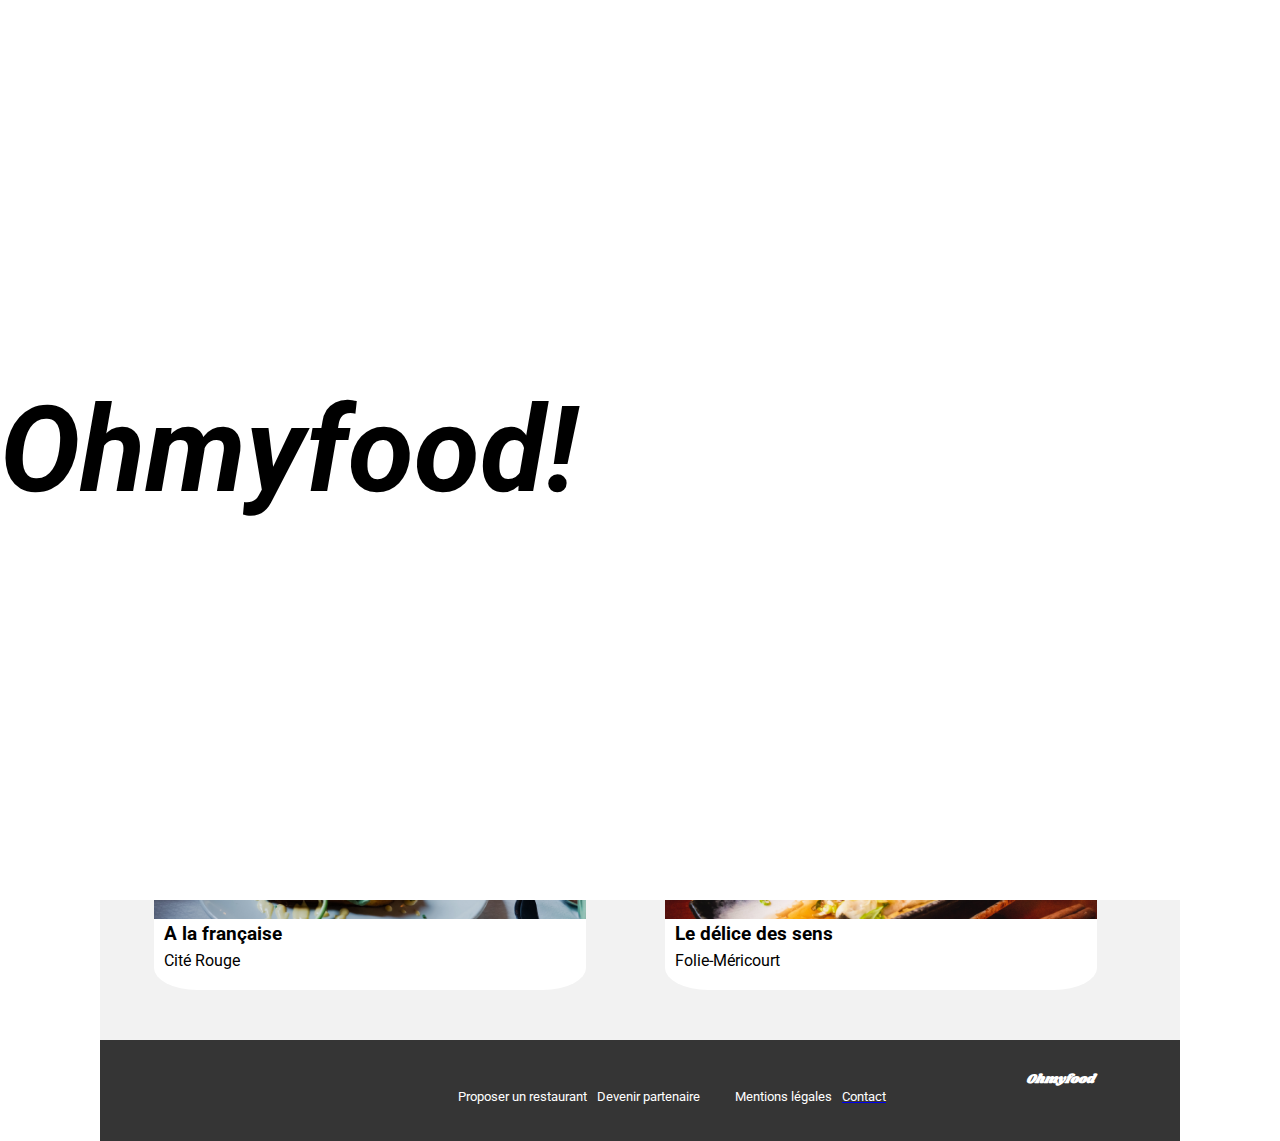
<file: index.html>
<!DOCTYPE html>
<html lang="fr">

<head>
    <meta charset="UTF-8">
    <meta name="viewport" content="width=device-width, initial-scale=1.0">
    <link rel="stylesheet" href="./assets/style.css">
    <link rel="stylesheet" href="https://cdnjs.cloudflare.com/ajax/libs/font-awesome/6.2.1/css/all.min.css"
        integrity="sha512-MV7K8+y+gLIBoVD59lQIYicR65iaqukzvf/nwasF0nqhPay5w/9lJmVM2hMDcnK1OnMGCdVK+iQrJ7lzPJQd1w=="
        crossorigin="anonymous" referrerpolicy="no-referrer" >
    <link href="https://fonts.googleapis.com/css2?family=Roboto:wght@400;500;700&family=Shrikhand&display=swap"
        rel="stylesheet">
    <title>Projet OhMyFood</title>
</head>

<body>
    <header>
        <div class="entete">
            <h1>Ohmyfood</h1>
            <div class="rechercheEntete">
                <form method="get" action="x">
                    <i class="fas fa-map-marker" aria-hidden="true"></i>
                    <input type="search" name="recherche" placeholder="Paris, Belleville">
                </form>
            </div>
        </div>
    </header>
    <main>
        <section class="texteBouton">
            <h1>Réservez le menu qui vous convient</h1>
            <p>Découvrez des restaurants d'exception, selectionnés par nos soins.</p>
            <button class="btnEntete">Explorer nos restaurants</button>
        </section>
        <nav>
            <div class="fonctionnement">
                <h2>Fonctionnement</h2>
                <div class="etapeFonctionnement">
                    <article class="etapeNumero">
                        <p class="numeroStyle">1</p>
                        <i class="fas fa-mobile-alt" aria-hidden="true"></i>
                        <span>Choisissez un restaurant</span>
                    </article>
                    <article class="etapeNumero">
                        <p class="numeroStyle">2</p>
                        <i class="fas fa-bars" aria-hidden="true"></i>
                        <span>Composez votre menu</span>
                    </article>
                    <article class="etapeNumero">
                        <p class="numeroStyle">3</p>
                        <i class="fas fa-store" aria-hidden="true"></i>
                        <span>Dégustez au restaurant</span>
                    </article>
                </div>
            </div>
        </nav>

        <section class="backgroundResto">
            <h2>Restaurants</h2>
            <div class="restoConteneur">
                <article class="flexRestoConteneur etiquetteNouveau">
                    <a href="Restaurants/laPaletteDuGout.html">
                        <img src="assets/Images-et-textes-Ohmyfood/images/restaurants/jay-wennington-N_Y88TWmGwA-unsplash.jpg"
                            alt="laPalette">
                        <h3>La palette du goût</h3>
                    </a>
                    <div class="coeurEloigne">
                        <p>Ménilmontant</p>
                        <div class="coeur">
                            <i class="far fa-heart coeurVide"></i>
                            <i class="fas fa-heart coeurPlein"></i>
                        </div>
                    </div>
                </article>
                <article class="flexRestoConteneur etiquetteNouveau">
                    <a href="Restaurants/laNoteEnchantee.html">
                        <img src="assets/Images-et-textes-Ohmyfood/images/restaurants/stil-u2Lp8tXIcjw-unsplash.jpg"
                            alt="stilResto">
                        <h3>La note enchantée</h3>
                    </a>
                    <div class="coeurEloigne">
                        <p>Charonne</p>
                        <div class="coeur">
                            <i class="far fa-heart coeurVide"></i>
                            <i class="fas fa-heart coeurPlein"></i>
                        </div>
                    </div>
                </article>
                <article class="flexRestoConteneur">
                    <a href="Restaurants/aLaFrancaise.html">
                        <img src="assets/Images-et-textes-Ohmyfood/images/restaurants/toa-heftiba-DQKerTsQwi0-unsplash.jpg"
                            alt="toaResto">
                        <h3>A la française</h3>
                    </a>
                    <div class="coeurEloigne">
                        <p>Cité Rouge</p>
                        <div class="coeur">
                            <i class="far fa-heart coeurVide"></i>
                            <i class="fas fa-heart coeurPlein"></i>
                        </div>
                    </div>
                </article>
                <article class="flexRestoConteneur">
                    <a href="Restaurants/leDeliceDesSens.html">
                        <img src="assets/Images-et-textes-Ohmyfood/images/restaurants/louis-hansel-shotsoflouis-qNBGVyOCY8Q-unsplash.jpg"
                            alt="louisResto">
                        <h3>Le délice des sens</h3>
                    </a>
                    <div class="coeurEloigne">
                        <p>Folie-Méricourt</p>
                        <div class="coeur">
                            <i class="far fa-heart coeurVide"></i>
                            <i class="fas fa-heart coeurPlein"></i>
                        </div>
                    </div>
                </article>
            </div>
        </section>
    </main>
    <footer>
        <div class="footerAccueil">
            <h3><i>Ohmyfood</i></h3>
            <div class="flexFooterAccueil">
                <article class="flexIconeTexte">
                    <i class="fas fa-utensils" aria-hidden="true"></i>
                    <span>Proposer un restaurant</span>
                </article>
                <article class="flexIconeTexte">
                    <i class="fas fa-handshake" aria-hidden="true"></i>
                    <span>Devenir partenaire</span>
                </article>
                <article class="flexIconeTexte espaceFlexIcone">
                    <span>Mentions légales</span>
                </article>
                <article class="flexIconeTexte">
                    <a href="mailto:contact@ohmyfood.com">
                        <span>Contact</span>
                    </a>
                </article>
            </div>
        </div>
    </footer>
    <div id="loader-position">
        <div class="loader">
            <p class="tourneAnime">O</p>
            <p>hmyf</p>
            <p class="tourneAnime">o</p>
            <p class="tourneAnime">o</p>
            <p>d!</p>
        </div>
    </div>


</body>

</html>
</file>
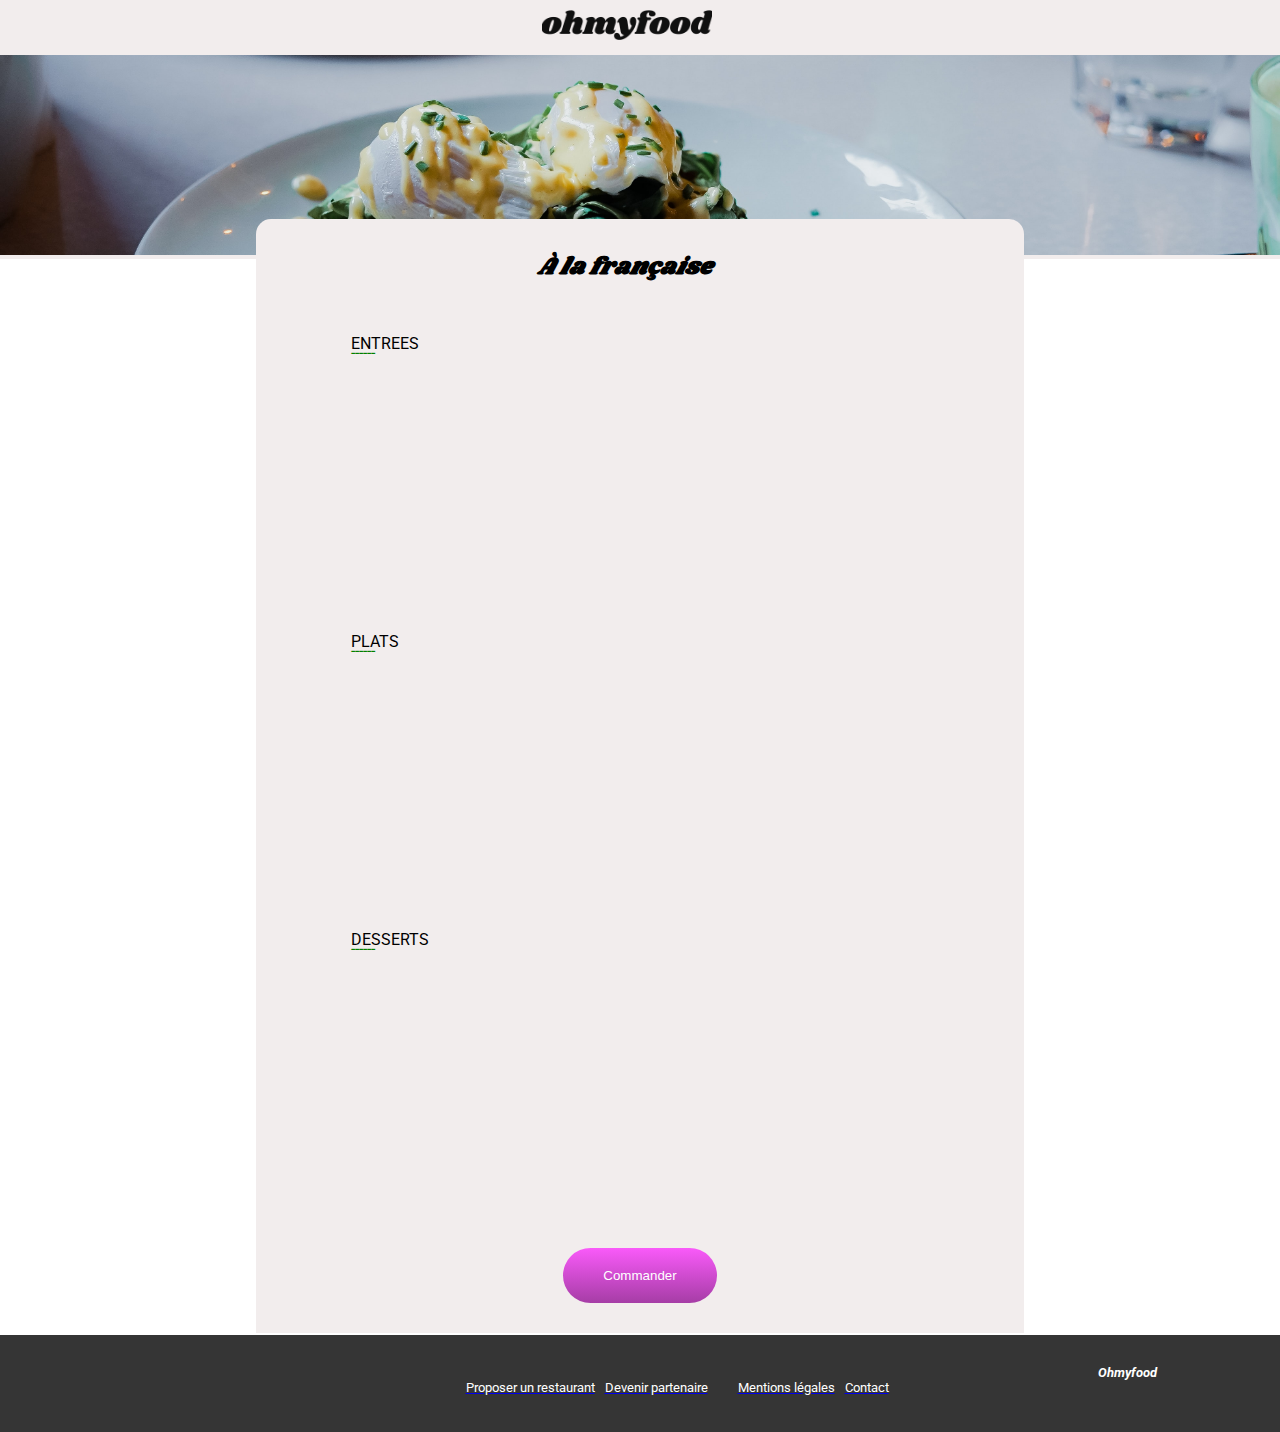
<file: Restaurants/aLaFrancaise.html>
<!DOCTYPE html>
<html lang="fr">

<head>
    <meta charset="UTF-8">
    <meta name="viewport" content="width=device-width, initial-scale=1.0">
    <link rel="stylesheet" href="../assets/stylePage.css">
    <link rel="stylesheet" href="https://cdnjs.cloudflare.com/ajax/libs/font-awesome/6.2.1/css/all.min.css"
        integrity="sha512-MV7K8+y+gLIBoVD59lQIYicR65iaqukzvf/nwasF0nqhPay5w/9lJmVM2hMDcnK1OnMGCdVK+iQrJ7lzPJQd1w=="
        crossorigin="anonymous" referrerpolicy="no-referrer" />
    <link href="https://fonts.googleapis.com/css2?family=Roboto:wght@400;500;700&family=Shrikhand&display=swap"
        rel="stylesheet">
    <title>Page Restaurant 3</title>
</head>

<body>
    <header>
        <div class="logoFleche">
            <a href="../index.html">
                <i class="fas fa-arrow-left fleche" aria-hidden="true"></i></a>
            <img src="../assets/Images-et-textes-Ohmyfood/images/logo/ohmyfood.png" alt="logo">
        </div>
    </header>
    <main>
        <div class="photoRestoPage">
            <img src="../assets/Images-et-textes-Ohmyfood/images/restaurants/toa-heftiba-DQKerTsQwi0-unsplash.jpg"
                alt="toaResto">
        </div>
        <section class="carteMenu declenche">
            <div class="restoCoeur">
                <h1>À la française</h1>
                <div class="coeur">
                    <i class="far fa-heart coeurVide"></i>
                    <i class="fas fa-heart coeurPlein"></i>
                </div>
            </div>
            <article class="entreesPlatsDesserts">
                <div class="ecartPlat">
                    <p>ENTREES</p>
                    <p class="surligne">------</p>
                </div>
                <ul>
                    <li class="platCompo un">
                        <div class="platCoche">
                            <h3 class="ellipse reduct">Tartare de poulpe acidulé</h3>
                            <div class="coche">
                                <i class="fas fa-check"></i>
                            </div>
                        </div>
                        <div class="compoPrix">
                            <p class="ellipse reduct">Aux zestes d'orange</p>
                            <p class="ecartPrix">25€</p>
                        </div>
                    </li>
                    <li class="platCompo deux">
                        <div class="platCoche">
                            <h3 class="ellipse reduct">Velouté de légumes d'antan</h3>
                            <div class="coche">
                                <i class="fas fa-check"></i>
                            </div>
                        </div>
                        <div class="compoPrix">
                            <p class="ellipse reduct">Carotte, panais, topinamboure</p>
                            <p class="ecartPrix">35€</p>
                        </div>
                    </li>
                    <li class="platCompo trois">
                        <div class="platCoche">
                            <h3 class="ellipse reduct">Soupe à l'oignon</h3>
                            <div class="coche">
                                <i class="fas fa-check"></i>
                            </div>
                        </div>
                        <div class="compoPrix">
                            <p>Revisité</p>
                            <p class="ecartPrix">20€</p>
                        </div>
                    </li>
                </ul>
            </article>
            <article class="entreesPlatsDesserts">
                <div class="ecartPlat">
                    <p>PLATS</p>
                    <p class="surligne">------</p>
                </div>
                <ul>
                    <li class="platCompo quatre">
                        <div class="platCoche">
                            <h3 class="ellipse reduct">Coquilles Saint Jacques</h3>
                            <div class="coche">
                                <i class="fas fa-check"></i>
                            </div>
                        </div>
                        <div class="compoPrix">
                            <p class="ellipse reduct">Sur son lit de purée de panais</p>
                            <p class="ecartPrix">40€</p>
                        </div>
                    </li>
                    <li class="platCompo cinq">
                        <div class="platCoche">
                            <h3 class="ellipse reduct">Magret de canard</h3>
                            <div class="coche">
                                <i class="fas fa-check"></i>
                            </div>
                        </div>
                        <div class="compoPrix">
                            <p class="ellipse reduct">Et son parmentier de pomme de terre</p>
                            <p class="ecartPrix">35€</p>
                        </div>
                    </li>
                    <li class="platCompo six">
                        <div class="platCoche">
                            <h3 class="ellipse reduct">Pigeonneau d'Ille-et-Vilaine</h3>
                            <div class="coche">
                                <i class="fas fa-check"></i>
                            </div>
                        </div>
                        <div class="compoPrix">
                            <p class="ellipse reduct">Sur son lit de gnocchis aux légumes de saison</p>
                            <p class="ecartPrix">44€</p>
                        </div>
                    </li>
                </ul>
            </article>
            <article class="entreesPlatsDesserts">
                <div class="ecartPlat">
                    <p>DESSERTS</p>
                    <p class="surligne">------</p>
                </div>
                <ul>
                    <li class="platCompo sept">
                        <div class="platCoche">
                            <h3 class="ellipse reduct">Pétales violettes glacées</h3>
                            <div class="coche">
                                <i class="fas fa-check"></i>
                            </div>
                        </div>
                        <div class="compoPrix">
                            <p class="ellipse reduct">Et purée de noisettes</p>
                            <p class="ecartPrix">18€</p>
                        </div>
                    </li>
                    <li class="platCompo huit">
                        <div class="platCoche">
                            <h3 class="ellipse reduct">Fondant au chocolat</h3>
                            <div class="coche">
                                <i class="fas fa-check"></i>
                            </div>
                        </div>
                        <div class="compoPrix">
                            <p>Revisité</p>
                            <p class="ecartPrix">22€</p>
                        </div>
                    </li>
                    <li class="platCompo neuf">
                        <div class="platCoche">
                            <h3 class="ellipse reduct">Millefeuille croustillant</h3>
                            <div class="coche">
                                <i class="fas fa-check"></i>
                            </div>
                        </div>
                        <div class="compoPrix">
                            <p class="ellipse reduct">Myrtilles et pâtes d'amande</p>
                            <p class="ecartPrix">23€</p>
                        </div>
                    </li>
                </ul>
            </article>
            <div class="placeBouton">
                <button class="btnEntete">Commander</button>
            </div>
        </section>
    </main>
    <footer>
        <div class="footerAccueil">
            <h3><i>Ohmyfood</i></h3>
            <div class="flexFooterAccueil">
                <article class="flexIconeTexte">
                    <i class="fas fa-utensils" aria-hidden="true"></i>
                    <a href="#">
                        <span>Proposer un restaurant</span>
                    </a>
                </article>
                <article class="flexIconeTexte">
                    <i class="fas fa-handshake" aria-hidden="true"></i>
                    <a href="#">
                        <span>Devenir partenaire</span>
                    </a>
                </article>
                <article class="flexIconeTexte espaceFlexIcone">
                    <a href="#">
                        <span>Mentions légales</span>
                    </a>
                </article>
                <article class="flexIconeTexte">
                    <a href="mailto:contact@ohmyfood.com">
                        <span>Contact</span>
                    </a>
                </article>
            </div>
        </div>
    </footer>


</body>

</html>
</file>
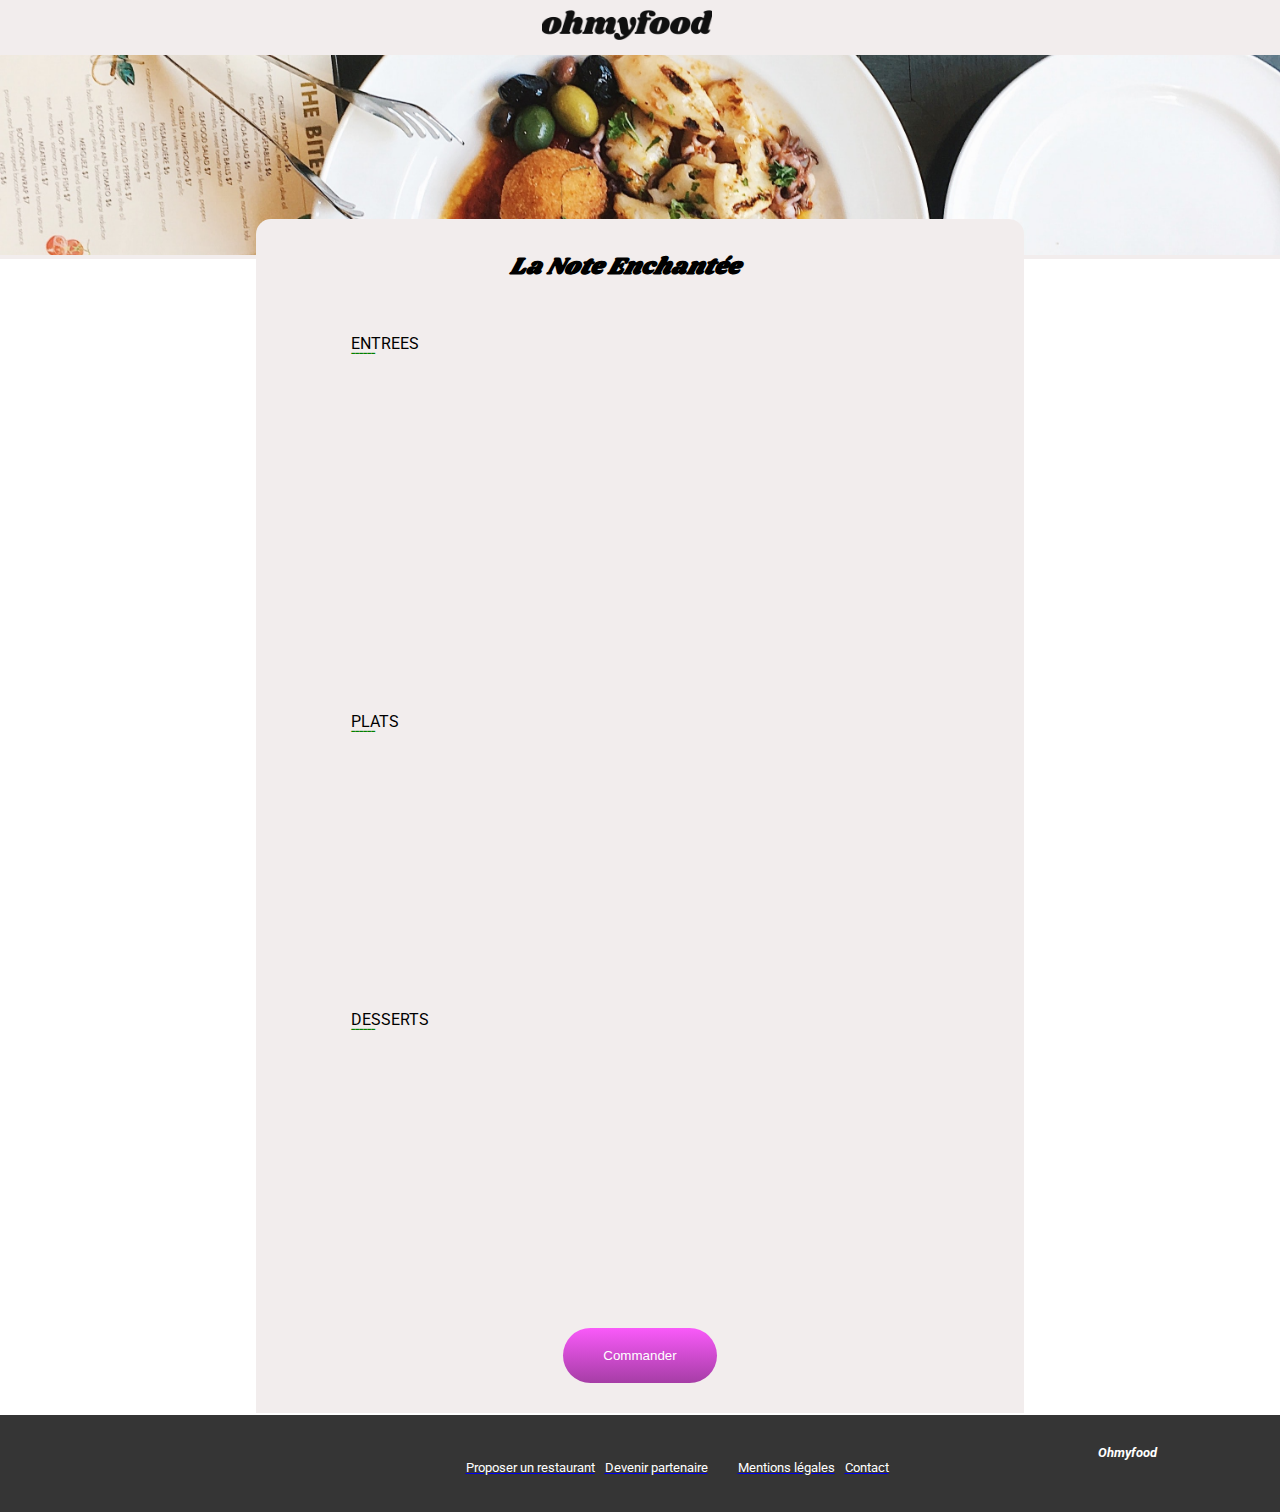
<file: Restaurants/laNoteEnchantee.html>
<!DOCTYPE html>
<html lang="fr">

<head>
    <meta charset="UTF-8">
    <meta name="viewport" content="width=device-width, initial-scale=1.0">
    <link rel="stylesheet" href="../assets/stylePage.css">
    <link rel="stylesheet" href="https://cdnjs.cloudflare.com/ajax/libs/font-awesome/6.2.1/css/all.min.css"
        integrity="sha512-MV7K8+y+gLIBoVD59lQIYicR65iaqukzvf/nwasF0nqhPay5w/9lJmVM2hMDcnK1OnMGCdVK+iQrJ7lzPJQd1w=="
        crossorigin="anonymous" referrerpolicy="no-referrer" />
    <link href="https://fonts.googleapis.com/css2?family=Roboto:wght@400;500;700&family=Shrikhand&display=swap"
        rel="stylesheet">
    <title>Page Restaurant 2</title>
</head>

<body>
    <header>
        <div class="logoFleche">
            <a href="../index.html">
                <i class="fas fa-arrow-left fleche" aria-hidden="true"></i></a>
            <img src="../assets/Images-et-textes-Ohmyfood/images/logo/ohmyfood.png" alt="logo">
        </div>
    </header>
    <main>
        <div class="photoRestoPage">
            <img src="../assets/Images-et-textes-Ohmyfood/images/restaurants/stil-u2Lp8tXIcjw-unsplash.jpg"
                alt="noteEnchante">
        </div>
        <section class="carteMenu declenche">
            <div class="restoCoeur">
                <h1>La Note Enchantée</h1>
                <div class="coeur">
                    <i class="far fa-heart coeurVide"></i>
                    <i class="fas fa-heart coeurPlein"></i>
                </div>
            </div>
            <article class="entreesPlatsDesserts">
                <div class="ecartPlat">
                    <p>ENTREES</p>
                    <p class="surligne">------</p>
                </div>
                <ul>
                    <li class="platCompo un">
                        <div class="platCoche">
                            <h3 class="ellipse reduct">Ravioles de foie gras</h3>
                            <div class="coche">
                                <i class="fas fa-check"></i>
                            </div>
                        </div>
                        <div class="compoPrix">
                            <p class="ellipse reduct">Accompagnées de leur crème à la truffe</p>
                            <p class="ecartPrix">25€</p>
                        </div>
                    </li>
                    <li class="platCompo deux">
                        <div class="platCoche">
                            <h3>Caviar osciètre</h3>
                            <div class="coche">
                                <i class="fas fa-check"></i>
                            </div>
                        </div>
                        <div class="compoPrix">
                            <p class="ellipse reduct">Sur blini à la farine de blé noire</p>
                            <p class="ecartPrix">35€</p>
                        </div>
                    </li>
                    <li class="platCompo trois">
                        <div class="platCoche">
                            <h3 class="ellipse reduct">Homard et espuma de potiron</h3>
                            <div class="coche">
                                <i class="fas fa-check"></i>
                            </div>
                        </div>
                        <div class="compoPrix">
                            <p class="ellipse reduct">Marinés aux zestes d'orange</p>
                            <p class="ecartPrix">20€</p>
                        </div>
                    </li>
                    <li class="platCompo quatre">
                        <div class="platCoche">
                            <h3 class="ellipse reduct">Foie gras de canard cuit entier</h3>
                            <div class="coche">
                                <i class="fas fa-check"></i>
                            </div>
                        </div>
                        <div class="compoPrix">
                            <p class="ellipse reduct">Confiture de figue et pain toasté</p>
                            <p class="ecartPrix">35€</p>
                        </div>
                    </li>
                </ul>
            </article>
            <article class="entreesPlatsDesserts">
                <div class="ecartPlat">
                    <p>PLATS</p>
                    <p class="surligne">------</p>
                </div>
                <ul>
                    <li class="platCompo cinq">
                        <div class="platCoche">
                            <h3 class="ellipse reduct">Noix de Saint Jacques</h3>
                            <div class="coche">
                                <i class="fas fa-check"></i>
                            </div>
                        </div>
                        <div class="compoPrix">
                            <p class="ellipse reduct">Sur lit de purée de céleri-rave</p>
                            <p class="ecartPrix">35€</p>
                        </div>
                    </li>
                    <li class="platCompo six">
                        <div class="platCoche">
                            <h3 class="ellipse reduct">Langoustine poêlée</h3>
                            <div class="coche">
                                <i class="fas fa-check"></i>
                            </div>
                        </div>
                        <div class="compoPrix">
                            <p class="ellipse reduct">Purée de patate douce</p>
                            <p class="ecartPrix">35€</p>
                        </div>
                    </li>
                    <li class="platCompo sept">
                        <div class="platCoche">
                            <h3 class="ellipse reduct">Mijoté de queue de boeuf</h3>
                            <div class="coche">
                                <i class="fas fa-check"></i>
                            </div>
                        </div>
                        <div class="compoPrix">
                            <p class="ellipse reduct">Et riz sauvage aux zestes de citron</p>
                            <p class="ecartPrix">45€</p>
                        </div>
                    </li>
                </ul>
            </article>
            <article class="entreesPlatsDesserts">
                <div class="ecartPlat">
                    <p>DESSERTS</p>
                    <p class="surligne">------</p>
                </div>
                <ul>
                    <li class="platCompo huit">
                        <div class="platCoche">
                            <h3 class="ellipse reduct">Macaron noisette et chocolat</h3>
                            <div class="coche">
                                <i class="fas fa-check"></i>
                            </div>
                        </div>
                        <div class="compoPrix">
                            <p class="ellipse reduct">Glace au caramel brun et sel de Guérandes</p>
                            <p class="ecartPrix">18€</p>
                        </div>
                    </li>
                    <li class="platCompo neuf">
                        <div class="platCoche">
                            <h3 class="ellipse reduct">Baba au rhum revisité</h3>
                            <div class="coche">
                                <i class="fas fa-check"></i>
                            </div>
                        </div>
                        <div class="compoPrix">
                            <p class="ellipse reduct">Avec son coulis de citron</p>
                            <p class="ecartPrix">22€</p>
                        </div>
                    </li>
                    <li class="platCompo dix">
                        <div class="platCoche">
                            <h3 class="ellipse reduct">Tarte au citron meringuée</h3>
                            <div class="coche">
                                <i class="fas fa-check"></i>
                            </div>
                        </div>
                        <div class="compoPrix">
                            <p>Destructurée</p>
                            <p class="ecartPrix">22€</p>
                        </div>
                    </li>
                </ul>
            </article>
            <div class="placeBouton">
                <button class="btnEntete">Commander</button>
            </div>
        </section>
    </main>
    <footer>
        <div class="footerAccueil footerPage2">
            <h3><i>Ohmyfood</i></h3>
            <div class="flexFooterAccueil">
                <article class="flexIconeTexte">
                    <i class="fas fa-utensils" aria-hidden="true"></i>
                    <a href="#">
                        <span>Proposer un restaurant</span>
                    </a>
                </article>
                <article class="flexIconeTexte">
                    <i class="fas fa-handshake" aria-hidden="true"></i>
                    <a href="#">
                        <span>Devenir partenaire</span>
                    </a>
                </article>
                <article class="flexIconeTexte espaceFlexIcone">
                    <a href="#">
                        <span>Mentions légales</span>
                    </a>
                </article>
                <article class="flexIconeTexte">
                    <a href="mailto:contact@ohmyfood.com">
                        <span>Contact</span>
                    </a>
                </article>
            </div>
        </div>
    </footer>


</body>

</html>
</file>
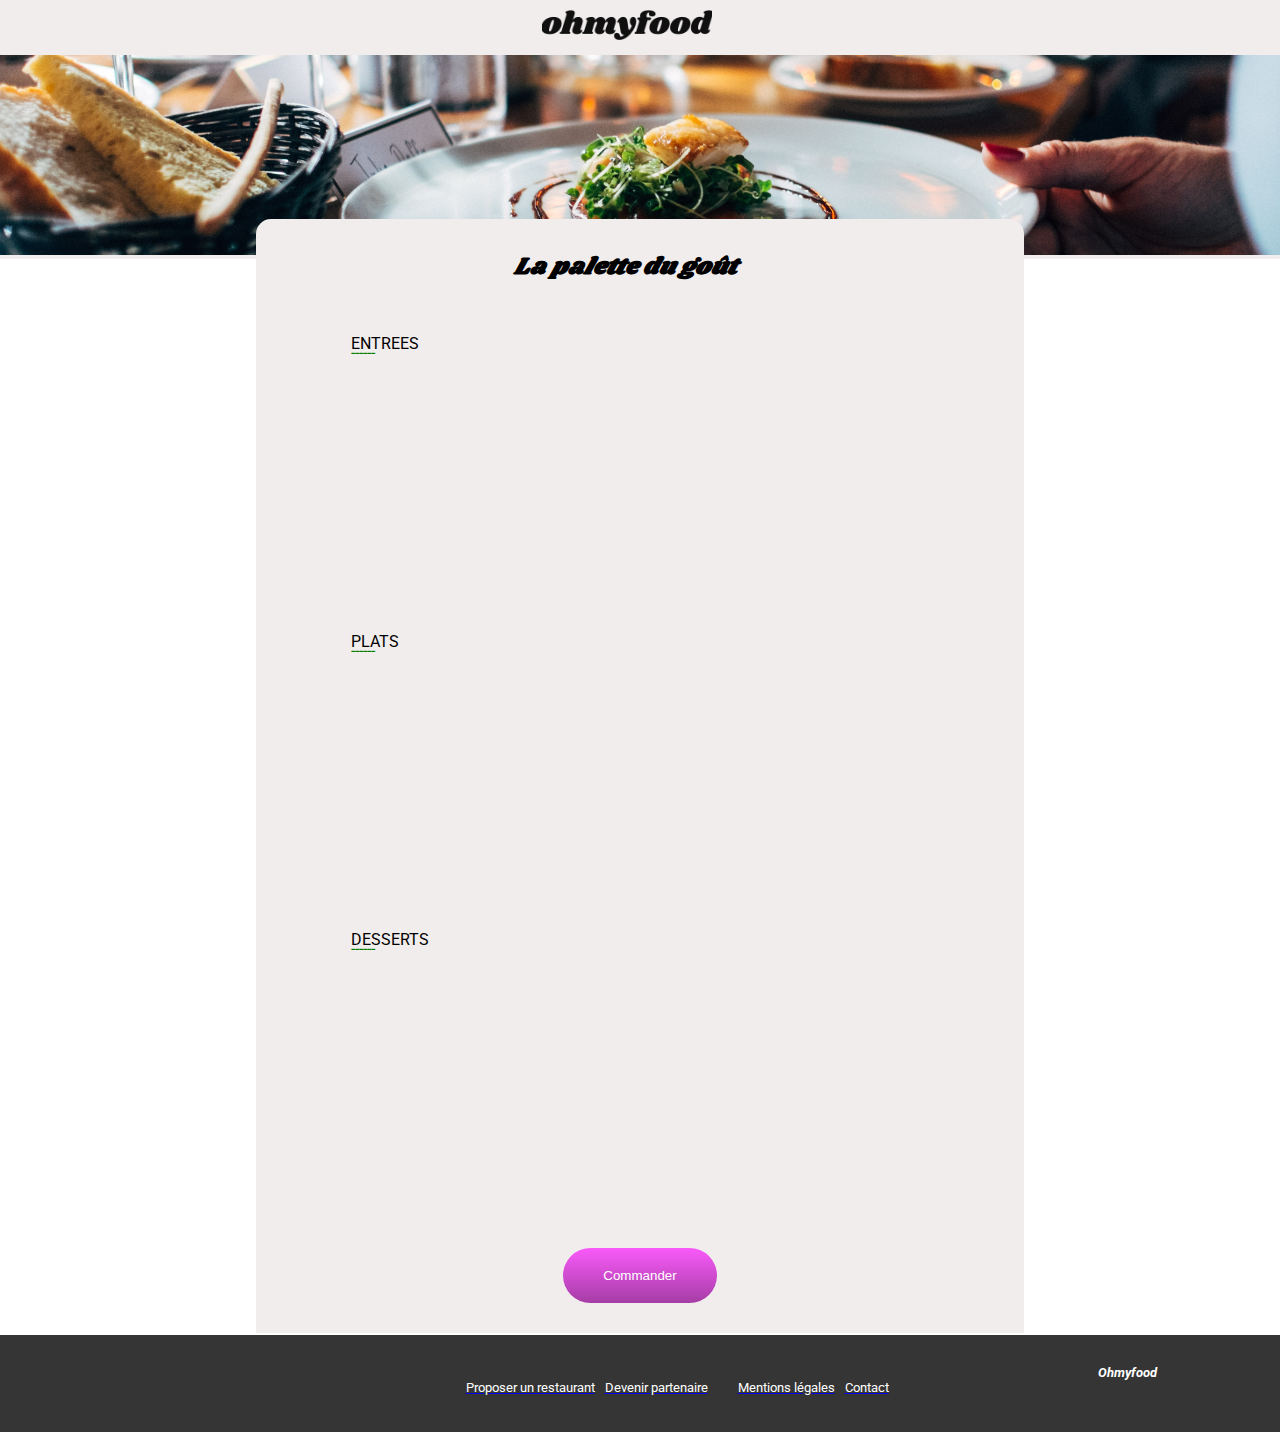
<file: Restaurants/laPaletteDuGout.html>
<!DOCTYPE html>
<html lang="fr">

<head>
    <meta charset="UTF-8">
    <meta name="viewport" content="width=device-width, initial-scale=1.0">
    <link rel="stylesheet" href="../assets/stylePage.css">
    <link rel="stylesheet" href="https://cdnjs.cloudflare.com/ajax/libs/font-awesome/6.2.1/css/all.min.css"
        integrity="sha512-MV7K8+y+gLIBoVD59lQIYicR65iaqukzvf/nwasF0nqhPay5w/9lJmVM2hMDcnK1OnMGCdVK+iQrJ7lzPJQd1w=="
        crossorigin="anonymous" referrerpolicy="no-referrer" />
    <link href="https://fonts.googleapis.com/css2?family=Roboto:wght@400;500;700&family=Shrikhand&display=swap"
        rel="stylesheet">
    <title>Page Restaurant 1</title>
</head>

<body>
    <header>
        <div class="logoFleche">
            <a href="../index.html">
                <i class="fas fa-arrow-left fleche" aria-hidden="true"></i></a>
            <img src="../assets/Images-et-textes-Ohmyfood/images/logo/ohmyfood.png" alt="logo">
        </div>
    </header>
    <main>
        <div class="photoRestoPage">
            <img src="../assets/Images-et-textes-Ohmyfood/images/restaurants/jay-wennington-N_Y88TWmGwA-unsplash.jpg"
                alt="palette">
        </div>
        <section class="carteMenu declenche">
            <div class="restoCoeur">
                <h1>La palette du goût</h1>
                <div class="coeur">
                    <i class="far fa-heart coeurVide"></i>
                    <i class="fas fa-heart coeurPlein"></i>
                </div>
            </div>
            <article class="entreesPlatsDesserts">
                <div class="ecartPlat">
                    <p>ENTREES</p>
                    <p class="surligne">------</p>
                </div>
                <ul>
                    <li class="platCompo un">
                        <div class="platCoche">
                            <h3 class="ellipse reduct">Fricassée d'escargots</h3>
                            <div class="coche">
                                <i class="fas fa-check"></i>
                            </div>
                        </div>
                        <div class="compoPrix">
                            <p class="ellipse reduct">Au piment d'Espelette</p>
                            <p class="ecartPrix">25€</p>
                        </div>
                    </li>
                    <li class="platCompo deux">
                        <div class="platCoche">
                            <h3 class="ellipse reduct">Fois gras de canard mi-cuit</h3>
                            <div class="coche">
                                <i class="fas fa-check"></i>
                            </div>
                        </div>
                        <div class="compoPrix">
                            <p class="ellipse reduct">Et ses coppeaux de truffe noire</p>
                            <p class="ecartPrix">35€</p>
                        </div>
                    </li>
                    <li class="platCompo trois">
                        <div class="platCoche">
                            <h3 class="ellipse reduct">Oeuf au plat</h3>
                            <div class="coche">
                                <i class="fas fa-check"></i>
                            </div>
                        </div>
                        <div class="compoPrix">
                            <p class="ellipse reduct">Assaisonné à la truffe sur lit de caviar</p>
                            <p class="ecartPrix">20€</p>
                        </div>
                    </li>
                </ul>
            </article>
            <article class="entreesPlatsDesserts">
                <div class="ecartPlat">
                    <p class="under">PLATS</p>
                    <p class="surligne">------</p>
                </div>
                <ul>
                    <li class="platCompo quatre">
                        <div class="platCoche">
                            <h3 class="ellipse reduct">Filet de boeuf aux herbes</h3>
                            <div class="coche">
                                <i class="fas fa-check"></i>>
                            </div>
                        </div>
                        <div class="compoPrix">
                            <p class="ellipse reduct">Acommpagné de sa ribambelle de légumes</p>
                            <p class="ecartPrix">40€</p>
                        </div>
                    </li>
                    <li class="platCompo cinq">
                        <div class="platCoche">
                            <h3 class="ellipse reduct">Parmentier de queue de boeuf</h3>
                            <div class="coche">
                                <i class="fas fa-check"></i>
                            </div>
                        </div>
                        <div class="compoPrix">
                            <p class="ellipse reduct">A la truffe noire sur sa purée de panais</p>
                            <p class="ecartPrix">35€</p>
                        </div>
                    </li>
                    <li class="platCompo six">
                        <div class="platCoche">
                            <h3 class="ellipse reduct">Filet de turbot</h3>
                            <div class="coche">
                                <i class="fas fa-check"></i>
                            </div>
                        </div>
                        <div class="compoPrix">
                            <p>Aux agrumes</p>
                            <p class="ecartPrix">44€</p>
                        </div>
                    </li>
                </ul>
            </article>
            <article class="entreesPlatsDesserts">
                <div class="ecartPlat">
                    <p>DESSERTS</p>
                    <p class="surligne">------</p>
                </div>
                <ul>
                    <li class="platCompo sept">
                        <div class="platCoche">
                            <h3>Paris-Brest</h3>
                            <div class="coche">
                                <i class="fas fa-check"></i>
                            </div>
                        </div>
                        <div class="compoPrix">
                            <p>Revisité</p>
                            <p class="ecartPrix">18€</p>
                        </div>
                    </li>
                    <li class="platCompo huit">
                        <div class="platCoche">
                            <h3 class="ellipse reduct">Macaron au chocolat d'exception</h3>
                            <div class="coche">
                                <i class="fas fa-check"></i>
                            </div>
                        </div>
                        <div class="compoPrix">
                            <p class="ellipse reduct">Et glace à la vanille de Magadascar</p>
                            <p class="ecartPrix">22€</p>
                        </div>
                    </li>
                    <li class="platCompo neuf">
                        <div class="platCoche">
                            <h3 class="ellipse reduct">Mousse au chocolat</h3>
                            <div class="coche">
                                <i class="fas fa-check"></i>
                            </div>
                        </div>
                        <div class="compoPrix">
                            <p class="ellipse reduct">Au piment d'Espelette et à la truffe noire</p>
                            <p class="ecartPrix">23€</p>
                        </div>
                    </li>
                </ul>
            </article>
            <div class="placeBouton">
                <button class="btnEntete">Commander</button>
            </div>
        </section>
    </main>
    <footer>
        <div class="footerAccueil">
            <h3><i>Ohmyfood</i></h3>
            <div class="flexFooterAccueil">
                <article class="flexIconeTexte">
                    <i class="fas fa-utensils" aria-hidden="true"></i>
                    <a href="#">
                        <span>Proposer un restaurant</span>
                    </a>
                </article>
                <article class="flexIconeTexte">
                    <i class="fas fa-handshake" aria-hidden="true"></i>
                    <a href="#">
                        <span>Devenir partenaire</span>
                    </a>
                </article>
                <article class="flexIconeTexte espaceFlexIcone">
                    <a href="#">
                        <span>Mentions légales</span>
                    </a>
                </article>
                <article class="flexIconeTexte">
                    <a href="mailto:contact@ohmyfood.com">
                        <span>Contact</span>
                    </a>
                </article>
            </div>
        </div>
    </footer>



</body>

</html>
</file>
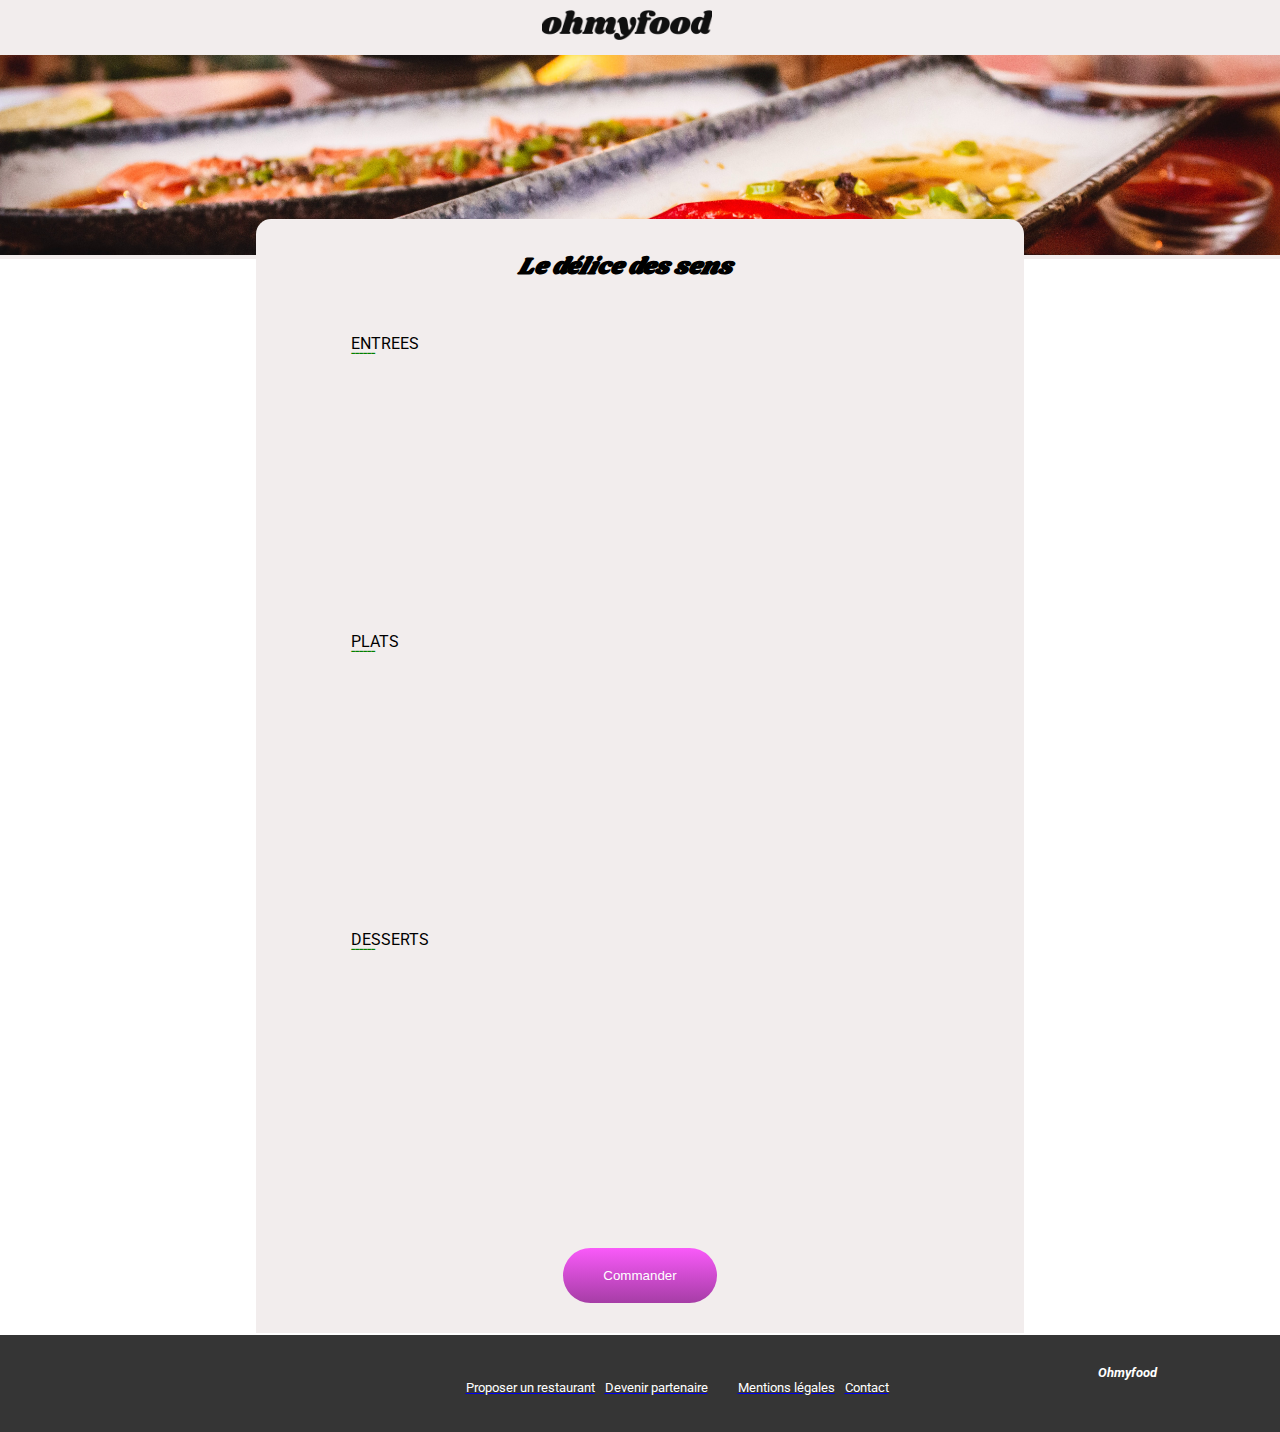
<file: Restaurants/leDeliceDesSens.html>
<!DOCTYPE html>
<html lang="fr">

<head>
    <meta charset="UTF-8">
    <meta name="viewport" content="width=device-width, initial-scale=1.0">
    <link rel="stylesheet" href="../assets/stylePage.css">
    <link rel="stylesheet" href="https://cdnjs.cloudflare.com/ajax/libs/font-awesome/6.2.1/css/all.min.css"
        integrity="sha512-MV7K8+y+gLIBoVD59lQIYicR65iaqukzvf/nwasF0nqhPay5w/9lJmVM2hMDcnK1OnMGCdVK+iQrJ7lzPJQd1w=="
        crossorigin="anonymous" referrerpolicy="no-referrer" />
    <link href="https://fonts.googleapis.com/css2?family=Roboto:wght@400;500;700&family=Shrikhand&display=swap"
        rel="stylesheet">
    <title>Page Restaurant 4</title>
</head>

<body>
    <header>
        <div class="logoFleche">
            <a href="../index.html">
                <i class="fas fa-arrow-left fleche" aria-hidden="true"></i></a>
            <img src="../assets/Images-et-textes-Ohmyfood/images/logo/ohmyfood.png" alt="logo">
        </div>
    </header>
    <main>
        <div class="photoRestoPage">
            <img src="../assets/Images-et-textes-Ohmyfood/images/restaurants/louis-hansel-shotsoflouis-qNBGVyOCY8Q-unsplash.jpg"
                alt="louisResto">
        </div>
        <section class="carteMenu declenche">
            <div class="restoCoeur">
                <h1>Le délice des sens</h1>
                <div class="coeur">
                    <i class="far fa-heart coeurVide"></i>
                    <i class="fas fa-heart coeurPlein"></i>
                </div>
            </div>
            <article class="entreesPlatsDesserts">
                <div class="ecartPlat">
                    <p>ENTREES</p>
                    <p class="surligne">------</p>
                </div>
                <ul>
                    <li class="platCompo un">
                        <div class="platCoche">
                            <h3 class="ellipse reduct">Tartare de thon</h3>
                            <div class="coche">
                                <i class="fas fa-check"></i>
                            </div>
                        </div>
                        <div class="compoPrix">
                            <p class="ellipse reduct">Assaisonné au yuzu</p>
                            <p class="ecartPrix">25€</p>
                        </div>
                    </li>
                    <li class="platCompo deux">
                        <div class="platCoche">
                            <h3 class="ellipse reduct">Bouchée de homard croustillant</h3>
                            <div class="coche">
                                <i class="fas fa-check"></i>
                            </div>
                        </div>
                        <div class="compoPrix">
                            <p class="ellipse reduct">Et sa farandole de petits légumes</p>
                            <p class="ecartPrix">35€</p>
                        </div>
                    </li>
                    <li class="platCompo trois">
                        <div class="platCoche">
                            <h3 class="ellipse reduct">Poulet rôti aux herbes de Provence</h3>
                            <div class="coche">
                                <i class="fas fa-check"></i>
                            </div>
                        </div>
                        <div class="compoPrix">
                            <p class="ellipse reduct">Et sa crème de truffe</p>
                            <p class="ecartPrix">45€</p>
                        </div>
                    </li>
                </ul>
            </article>
            <article class="entreesPlatsDesserts">
                <div class="ecartPlat">
                    <p>PLATS</p>
                    <p class="surligne">------</p>
                </div>
                <ul>
                    <li class="platCompo quatre">
                        <div class="platCoche">
                            <h3 class="ellipse reduct">Jambonnette de porc</h3>
                            <div class="coche">
                                <i class="fas fa-check"></i>
                            </div>
                        </div>
                        <div class="compoPrix">
                            <p class="ellipse reduct">A la broche</p>
                            <p class="ecartPrix">29€</p>
                        </div>
                    </li>
                    <li class="platCompo cinq">
                        <div class="platCoche">
                            <h3 class="ellipse reduct">Langouste rôtie</h3>
                            <div class="coche">
                                <i class="fas fa-check"></i>
                            </div>
                        </div>
                        <div class="compoPrix">
                            <p class="ellipse reduct">Et ses légumes de saison</p>
                            <p class="ecartPrix">35€</p>
                        </div>
                    </li>
                    <li class="platCompo six">
                        <div class="platCoche">
                            <h3 class="ellipse reduct">Côte de boeuf Angus</h3>
                            <div class="coche">
                                <i class="fas fa-check"></i>
                            </div>
                        </div>
                        <div class="compoPrix">
                            <p class="ellipse reduct">Et sa purée de panais</p>
                            <p class="ecartPrix">44€</p>
                        </div>
                    </li>
                </ul>
            </article>
            <article class="entreesPlatsDesserts">
                <div class="ecartPlat">
                    <p>DESSERTS</p>
                    <p class="surligne">------</p>
                </div>
                <ul>
                    <li class="platCompo sept">
                        <div class="platCoche">
                            <h3 class="ellipse reduct">Farandole de desserts</h3>
                            <div class="coche">
                                <i class="fas fa-check"></i>
                            </div>
                        </div>
                        <div class="compoPrix">
                            <p>Du chef</p>
                            <p class="ecartPrix">18€</p>
                        </div>
                    </li>
                    <li class="platCompo huit">
                        <div class="platCoche">
                            <h3>Crème brûlée</h3>
                            <div class="coche">
                                <i class="fas fa-check"></i>
                            </div>
                        </div>
                        <div class="compoPrix">
                            <p>Revisitée</p>
                            <p class="ecartPrix">22€</p>
                        </div>
                    </li>
                    <li class="platCompo neuf">
                        <div class="platCoche">
                            <h3>Tiramisu</h3>
                            <div class="coche">
                                <i class="fas fa-check">
                                </i>
                            </div>
                        </div>
                        <div class="compoPrix">
                            <p>A la noisette</p>
                            <p class="ecartPrix">23€</p>
                        </div>
                    </li>
                </ul>
            </article>
            <div class="placeBouton">
                <button class="btnEntete">Commander</button>
            </div>
        </section>
    </main>
    <footer>
        <div class="footerAccueil">
            <h3><i>Ohmyfood</i></h3>
            <div class="flexFooterAccueil">
                <article class="flexIconeTexte">
                    <i class="fas fa-utensils" aria-hidden="true"></i>
                    <a href="#">
                        <span>Proposer un restaurant</span>
                    </a>
                </article>
                <article class="flexIconeTexte">
                    <i class="fas fa-handshake" aria-hidden="true"></i>
                    <a href="#">
                        <span>Devenir partenaire</span>
                    </a>
                </article>
                <article class="flexIconeTexte espaceFlexIcone">
                    <a href="#">
                        <span>Mentions légales</span>
                    </a>
                </article>
                <article class="flexIconeTexte">
                    <a href="mailto:contact@ohmyfood.com">
                        <span>Contact</span>
                    </a>
                </article>
            </div>
        </div>
    </footer>


</body>

</html>
</file>
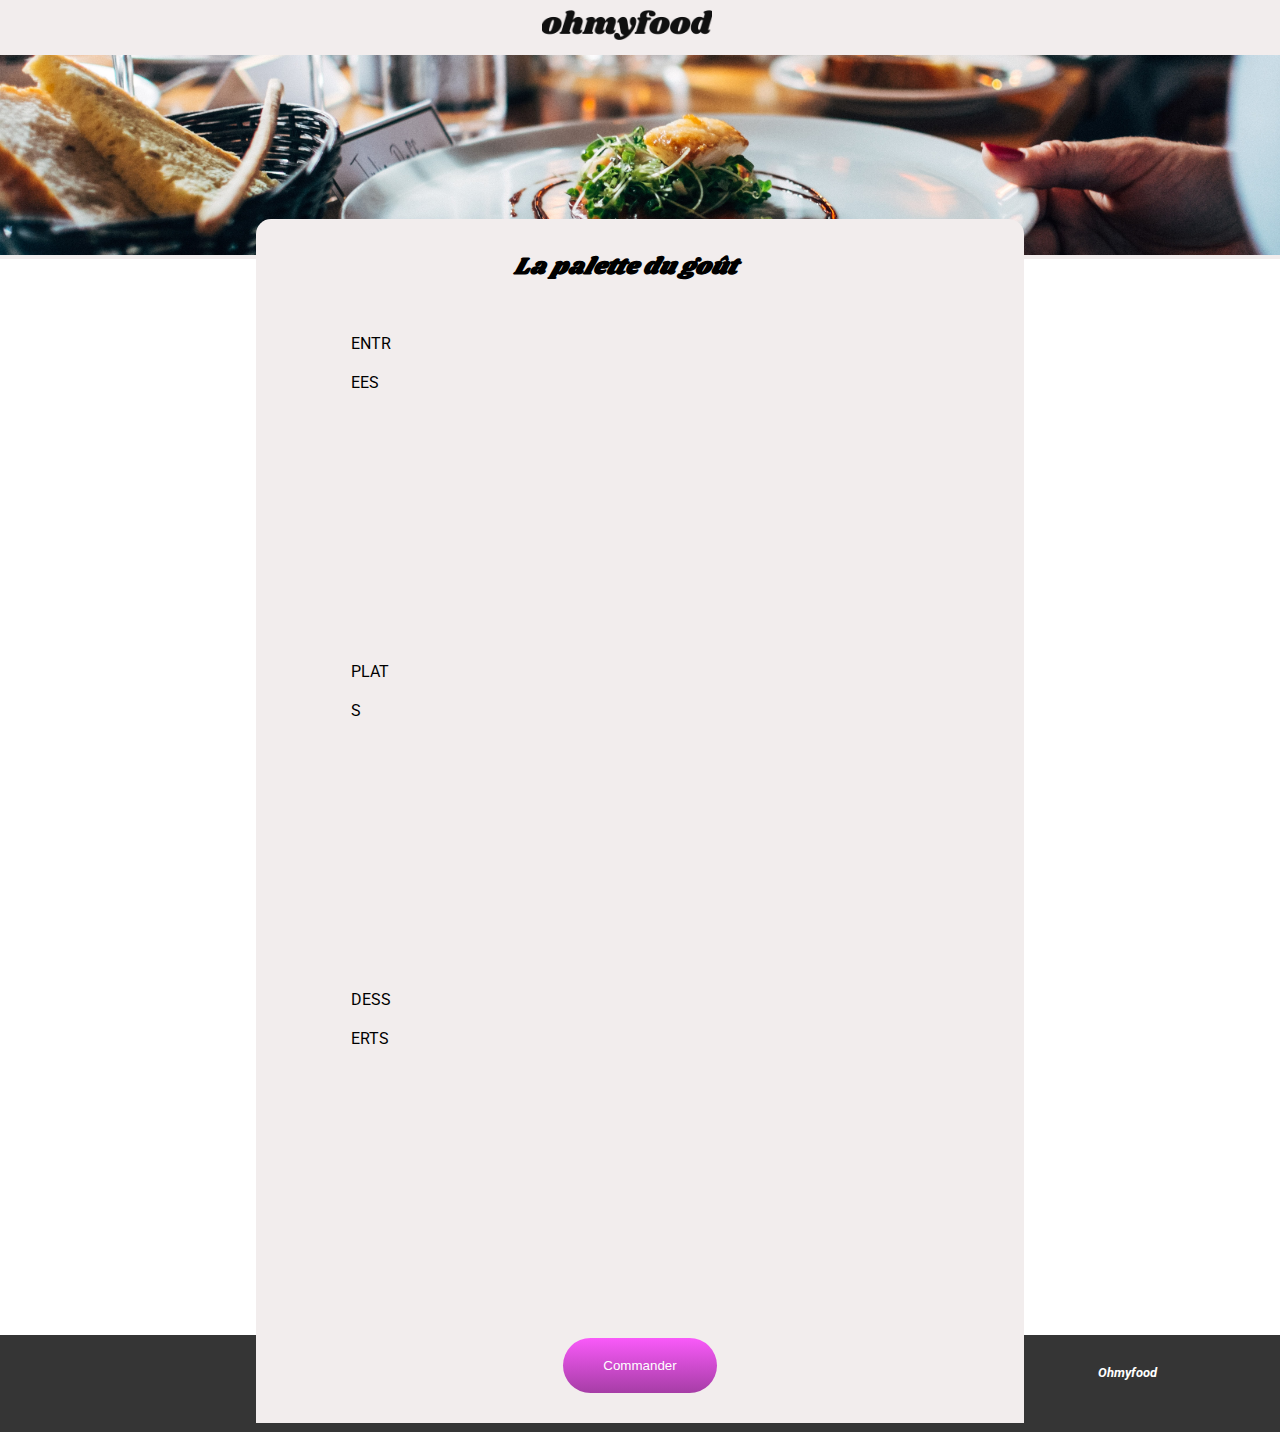
<file: Restaurants/page1.html>
<!DOCTYPE html>
<html lang="fr">
<head>
    <meta charset="UTF-8">
    <meta name="viewport" content="width=device-width, initial-scale=1.0">
    <link rel="stylesheet" href="../assets/stylePage.css">
    <link rel="stylesheet" href="https://cdnjs.cloudflare.com/ajax/libs/font-awesome/6.2.1/css/all.min.css"
        integrity="sha512-MV7K8+y+gLIBoVD59lQIYicR65iaqukzvf/nwasF0nqhPay5w/9lJmVM2hMDcnK1OnMGCdVK+iQrJ7lzPJQd1w=="
        crossorigin="anonymous" referrerpolicy="no-referrer" />
        <link href="https://fonts.googleapis.com/css2?family=Roboto:wght@400;500;700&family=Shrikhand&display=swap" rel="stylesheet"> 
            <title>Page Restaurant 1</title>
</head>
<body>
    <header>
        <div class="logoFleche">
            <a href="../index.html">
            <i class="fas fa-arrow-left" aria-hidden="true"></i></a>
            <img src="../assets/Images-et-textes-Ohmyfood/images/logo/ohmyfood.png" alt="logo">
        </div>
        </header>
        <main>
            <div class="photoRestoPage">
            <img src="../assets/Images-et-textes-Ohmyfood/images/restaurants/jay-wennington-N_Y88TWmGwA-unsplash.jpg" alt="palette">
            </div>
        <section class="carteMenu declenche">
            <div class="restoCoeur">
            <h1>La palette du goût</h1>
            <div class="coeur">
                <i class="far fa-heart coeurVide"></i>
                <i class="fas fa-heart coeurPlein"></i>
                </div>
            </div>
            <article class="entreesPlatsDesserts">
                <div class="assemblage">
                <p class="under">ENTR</p>
                <p class="notUnder">EES</p>
                </div>
                <div class="platCompo un">
                    <div class="platCoche">
                    <h3>Fricassée d'escargots</h3>
                    <div class="coche">
                        <input type="checkbox">
                        </div>
                    </div>
                    <div class="compoPrix">
                        <p>Au piment d'Espelette</p>
                        <p class="ecartPrix">25€</p>
                   </div> 
                </div>
                <div class="platCompo deux">
                    <div class="platCoche">
                    <h3 class="ellipse">Fois gras de canard mi-cuit</h3>
                    <div class="coche">
                        <input type="checkbox">
                    </div>
                    </div>
                    <div class="compoPrix">
                        <p class="ellipse">Et ses coppeaux de truffe noire</p>
                        <p class="ecartPrix">35€</p>
                   </div> 
                </div>
                <div class="platCompo trois">
                    <div class="platCoche">
                    <h3>Oeuf au plat</h3>
                    <div class="coche">
                        <input type="checkbox">
                        </div>
                    </div>
                    <div class="compoPrix">
                        <p class="ellipse">Assaisonné à la truffe sur lit de caviar</p>
                        <p class="ecartPrix">20€</p>
                   </div> 
                </div>
            </article>
            <article class="entreesPlatsDesserts">
                <div class="assemblage">
                <p class="under">PLAT</p>
                <p class="notUnder">S</p>
                </div>
                <div class="platCompo quatre">
                    <div class="platCoche">
                    <h3 class="ellipse">Filet de boeuf aux herbes</h3>
                    <div class="coche">
                        <input type="checkbox">
                        </div>
                    </div>
                    <div class="compoPrix">
                        <p class="ellipse">Acommpagné de sa ribambelle de légumes</p>
                        <p class="ecartPrix">40€</p>
                   </div> 
                </div>
                <div class="platCompo cinq">
                    <div class="platCoche">
                    <h3 class="ellipse">Parmentier de queue de boeuf</h3>
                    <div class="coche">
                        <input type="checkbox">
                        </div>
                    </div>
                    <div class="compoPrix">
                        <p class="ellipse">A la truffe noire sur sa purée de panais</p>
                        <p class="ecartPrix">35€</p>
                   </div> 
                </div>
                <div class="platCompo six">
                    <div class="platCoche">
                    <h3>Filet de turbot</h3>
                    <div class="coche">
                        <input type="checkbox">
                        </div>
                    </div>
                    <div class="compoPrix">
                        <p>Aux agrumes</p>
                        <p class="ecartPrix">44€</p>
                   </div> 
                </div>
            </article>
            <article class="entreesPlatsDesserts">
                <div class="assemblage">
                    <p class="under">DESS</p>
                    <p class="notUnder">ERTS</p>
                    </div>
                <div class="platCompo sept">
                    <div class="platCoche">
                    <h3>Paris-Brest</h3>
                    <div class="coche">
                        <input type="checkbox">
                        </div>
                    </div>
                    <div class="compoPrix">
                        <p>Revisité</p>
                        <p class="ecartPrix">18€</p>
                   </div> 
                </div>
                <div class="platCompo huit">
                    <div class="platCoche">
                    <h3 class="ellipse">Macaron au chocolat d'exception</h3>
                    <div class="coche">
                        <input type="checkbox">
                        </div>
                    </div>
                    <div class="compoPrix">
                        <p class="ellipse">Et glace à la vanille de Magadascar</p>
                        <p class="ecartPrix">22€</p>
                   </div> 
                </div>
                <div class="platCompo neuf">
                    <div class="platCoche">
                    <h3>Mousse au chocolat</h3>
                    <div class="coche">
                        <input type="checkbox">
                        </div>
                    </div>
                    <div class="compoPrix">
                        <p class="ellipse">Au piment d'Espelette et à la truffe noire</p>
                        <p class="ecartPrix">23€</p>
                   </div> 
                </div>
                </article>
                <div class="placeBouton">
                <button class="btnEntete">Commander</button>
                </div> 
        </section>
        </main>
        <footer>  
                <div class="footerAccueil">
                    <h3><i>Ohmyfood</i></h3>
                    <div class="flexFooterAccueil">
                        <article class="flexIconeTexte">
                            <i class="fas fa-utensils" aria-hidden="true"></i>
                            <a href="#">
                            <span>Proposer un restaurant</span>
                            </a>
                        </article>
                        <article class="flexIconeTexte">
                            <i class="fas fa-handshake" aria-hidden="true"></i>
                            <a href="#">
                            <span>Devenir partenaire</span>
                            </a>
                        </article>
                        <article class="flexIconeTexte espaceFlexIcone">
                            <a href="#">
                        <span>Mentions légales</span>
                        </a>
                        </article class="flexIconeTexte">
                        <article class="flexIconeTexte">
                            <a href="mailto:contact@ohmyfood.com">
                        <span>Contact</span>
                        </a>
                        </article>
                    </div>
                </div>
            </footer>
            
            
    
</body>
</html>
</file>
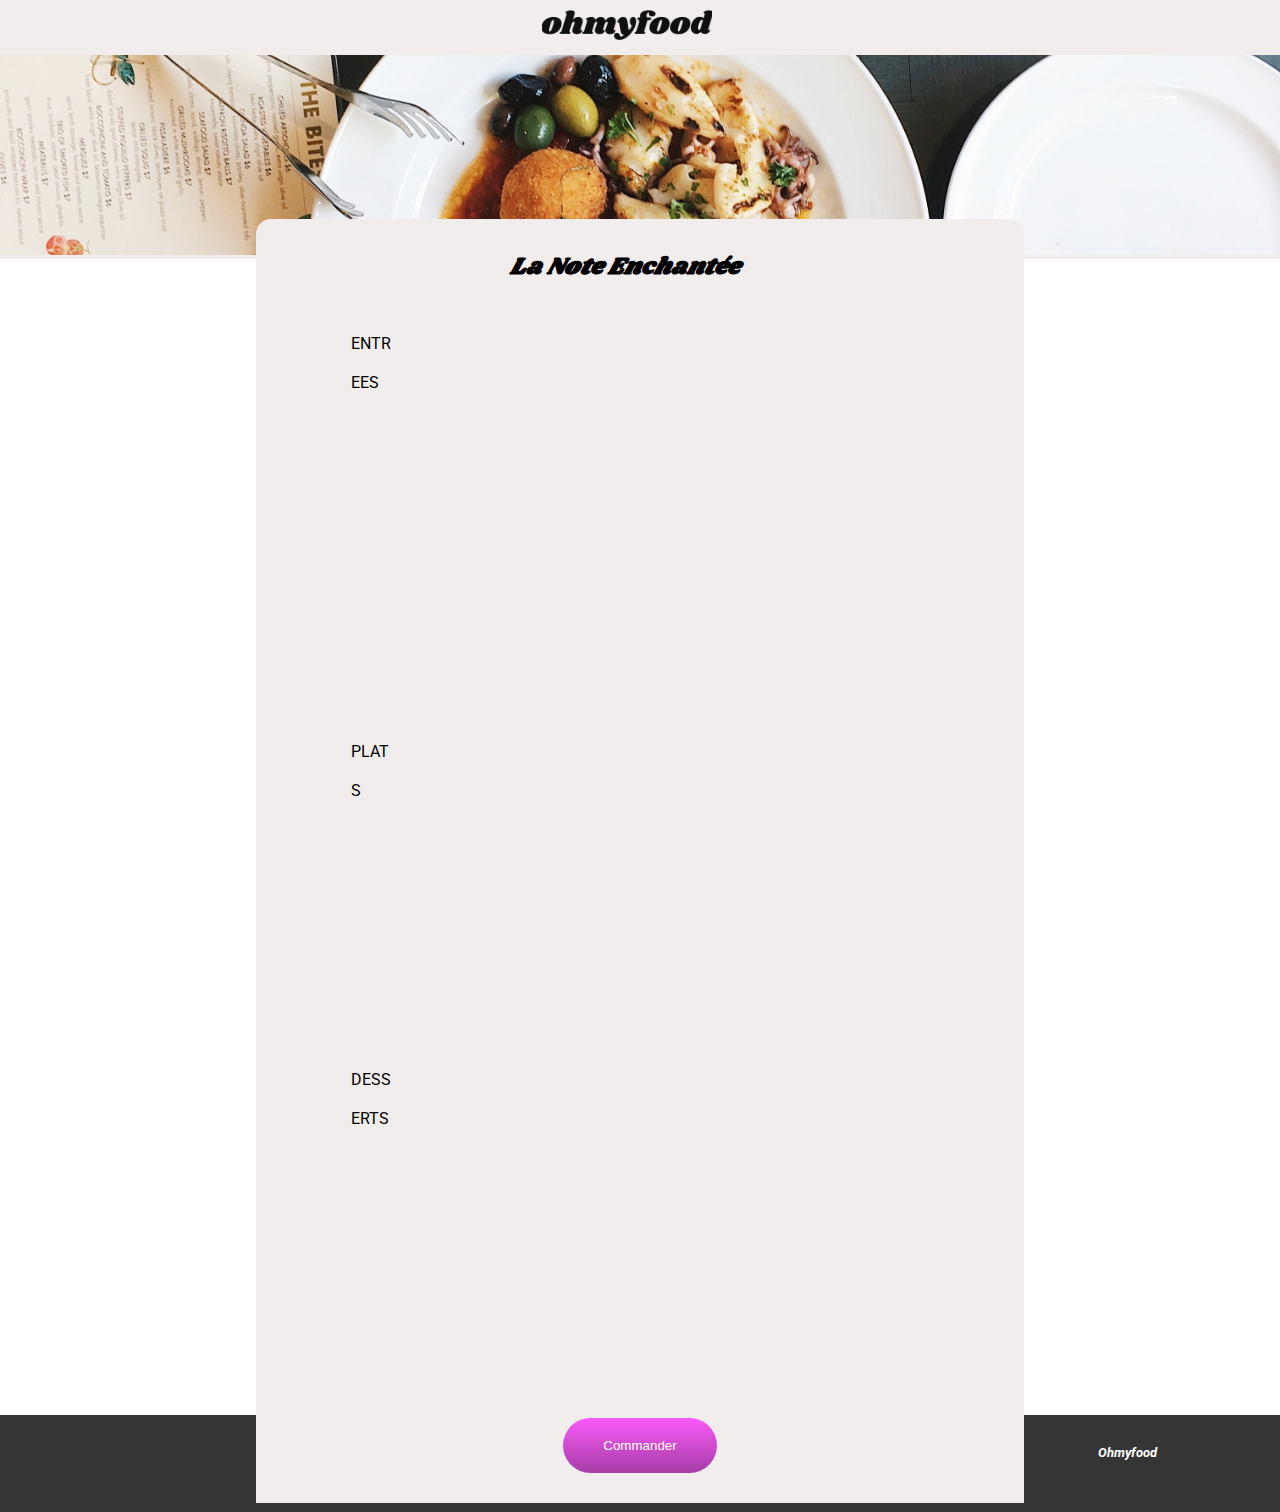
<file: Restaurants/page2.html>
<!DOCTYPE html>
<html lang="fr">
<head>
    <meta charset="UTF-8">
    <meta name="viewport" content="width=device-width, initial-scale=1.0">
    <link rel="stylesheet" href="../assets/stylePage.css">
    <link rel="stylesheet" href="https://cdnjs.cloudflare.com/ajax/libs/font-awesome/6.2.1/css/all.min.css"
        integrity="sha512-MV7K8+y+gLIBoVD59lQIYicR65iaqukzvf/nwasF0nqhPay5w/9lJmVM2hMDcnK1OnMGCdVK+iQrJ7lzPJQd1w=="
        crossorigin="anonymous" referrerpolicy="no-referrer" />
        <link href="https://fonts.googleapis.com/css2?family=Roboto:wght@400;500;700&family=Shrikhand&display=swap" rel="stylesheet"> 
           <title>Page Restaurant 2</title>
</head>
<body>
    <header>
        <div class="logoFleche">
            <a href="../index.html">
            <i class="fas fa-arrow-left" aria-hidden="true"></i></a>
            <img src="../assets/Images-et-textes-Ohmyfood/images/logo/ohmyfood.png" alt="logo">
        </div>
        </header>
        <main>
            <div class="photoRestoPage">
            <img src="../assets/Images-et-textes-Ohmyfood/images/restaurants/stil-u2Lp8tXIcjw-unsplash.jpg" alt="noteEnchante">
            </div>
        <section class="carteMenu declenche">
            <div class="restoCoeur">
            <h1>La Note Enchantée</h1>
            <div class="coeur">
                <i class="far fa-heart coeurVide"></i>
                <i class="fas fa-heart coeurPlein"></i>
                </div>
            </div>
            <article class="entreesPlatsDesserts">
                <div class="assemblage">
                    <p class="under">ENTR</p>
                    <p class="notUnder">EES</p>
                    </div>
                <div class="platCompo un">
                    <div class="platCoche">
                    <h3 class="ellipse">Ravioles de foie gras</h3>
                    <div class="coche">
                        <input type="checkbox">
                        </div>
                    </div>
                    <div class="compoPrix">
                        <p class="ellipse" >Accompagnées de leur crème à la truffe</p>
                        <p class="ecartPrix">25€</p>
                   </div> 
                </div>
                <div class="platCompo deux">
                    <div class="platCoche">
                    <h3>Caviar osciètre</h3>
                    <div class="coche">
                        <input type="checkbox">
                        </div>
                    </div>
                    <div class="compoPrix">
                        <p class="ellipse">Sur blini à la farine de blé noire</p>
                        <p class="ecartPrix">35€</p>
                   </div> 
                </div>
                <div class="platCompo trois">
                    <div class="platCoche">
                    <h3 class="ellipse">Homard et espuma de potiron</h3>
                    <div class="coche">
                        <input type="checkbox">
                        </div>
                    </div>
                    <div class="compoPrix">
                        <p class="ellipse">Marinés aux zestes d'orange</p>
                        <p class="ecartPrix">20€</p>
                   </div> 
                </div>
                <div class="platCompo quatre">
                    <div class="platCoche">
                    <h3 class="ellipse">Foie gras de canard cuit entier</h3>
                    <div class="coche">
                        <input type="checkbox">
                        </div>
                    </div>
                    <div class="compoPrix">
                        <p class="ellipse">Confiture de figue et pain toasté</p>
                        <p class="ecartPrix">35€</p>
                   </div> 
                </div>
            </article>
            <article class="entreesPlatsDesserts">
                <div class="assemblage">
                    <p class="under">PLAT</p>
                    <p class="notUnder">S</p>
                    </div>
                <div class="platCompo cinq">
                    <div class="platCoche">
                    <h3 class="ellipse">Noix de Saint Jacques</h3>
                    <div class="coche">
                        <input type="checkbox">
                        </div>
                    </div>
                    <div class="compoPrix">
                        <p class="ellipse">Sur lit de purée de céleri-rave</p>
                        <p class="ecartPrix">35€</p>
                   </div> 
                </div>
                <div class="platCompo six">
                    <div class="platCoche">
                    <h3>Langoustine poêlée</h3>
                    <div class="coche">
                        <input type="checkbox">
                        </div>
                    </div>
                    <div class="compoPrix">
                        <p>Purée de patate douce</p>
                        <p class="ecartPrix">35€</p>
                   </div> 
                </div>
                <div class="platCompo sept">
                    <div class="platCoche">
                    <h3 class="ellipse">Mijoté de queue de boeuf</h3>
                    <div class="coche">
                        <input type="checkbox">
                        </div>
                    </div>
                    <div class="compoPrix">
                        <p class="ellipse">Et riz sauvage aux zestes de citron</p>
                        <p class="ecartPrix">45€</p>
                   </div> 
                </div>
            </article>
            <article class="entreesPlatsDesserts">
                <div class="assemblage">
                    <p class="under">DESS</p>
                    <p class="notUnder">ERTS</p>
                    </div>
                <div class="platCompo huit">
                    <div class="platCoche">
                    <h3>Macaron noisette et chocolat</h3>
                    <div class="coche">
                        <input type="checkbox">
                        </div>
                    </div>
                    <div class="compoPrix">
                        <p class="ellipse">Glace au caramel brun et sel de Guérandes</p>
                        <p class="ecartPrix">18€</p>
                   </div> 
                </div>
                <div class="platCompo neuf">
                    <div class="platCoche">
                    <h3>Baba au rhum revisité</h3>
                    <div class="coche">
                        <input type="checkbox">
                        </div>
                    </div>
                    <div class="compoPrix">
                        <p>Avec son coulis de citron</p>
                        <p class="ecartPrix">22€</p>
                   </div> 
                </div>
                <div class="platCompo dix">
                    <div class="platCoche">
                    <h3>Tarte au citron meringuée</h3>
                    <div class="coche">
                        <input type="checkbox">
                        </div>
                    </div>
                    <div class="compoPrix">
                        <p>Destructurée</p>
                        <p class="ecartPrix">22€</p>
                   </div> 
                </div>
                </article>
                <div class="placeBouton">
                <button class="btnEntete">Commander</button>
                </div> 
                </section>
                </main>
                <footer>  
                <div class="footerAccueil footerPage2">
                    <h3><i>Ohmyfood</i></h3>
                    <div class="flexFooterAccueil">
                        <article class="flexIconeTexte">
                            <i class="fas fa-utensils" aria-hidden="true"></i>
                            <a href="#">
                            <span>Proposer un restaurant</span>
                            </a>
                        </article>
                        <article class="flexIconeTexte">
                            <i class="fas fa-handshake" aria-hidden="true"></i>
                            <a href="#">
                            <span>Devenir partenaire</span>
                            </a>
                        </article>
                        <article class="flexIconeTexte espaceFlexIcone">
                            <a href="#">
                        <span>Mentions légales</span>
                        </a>
                        </article>
                        <article class="flexIconeTexte">
                            <a href="mailto:contact@ohmyfood.com">
                        <span>Contact</span>
                        </a>
                        </article>
                    </div>
                </div>
            </footer>
            
    
</body>
</html>
</file>
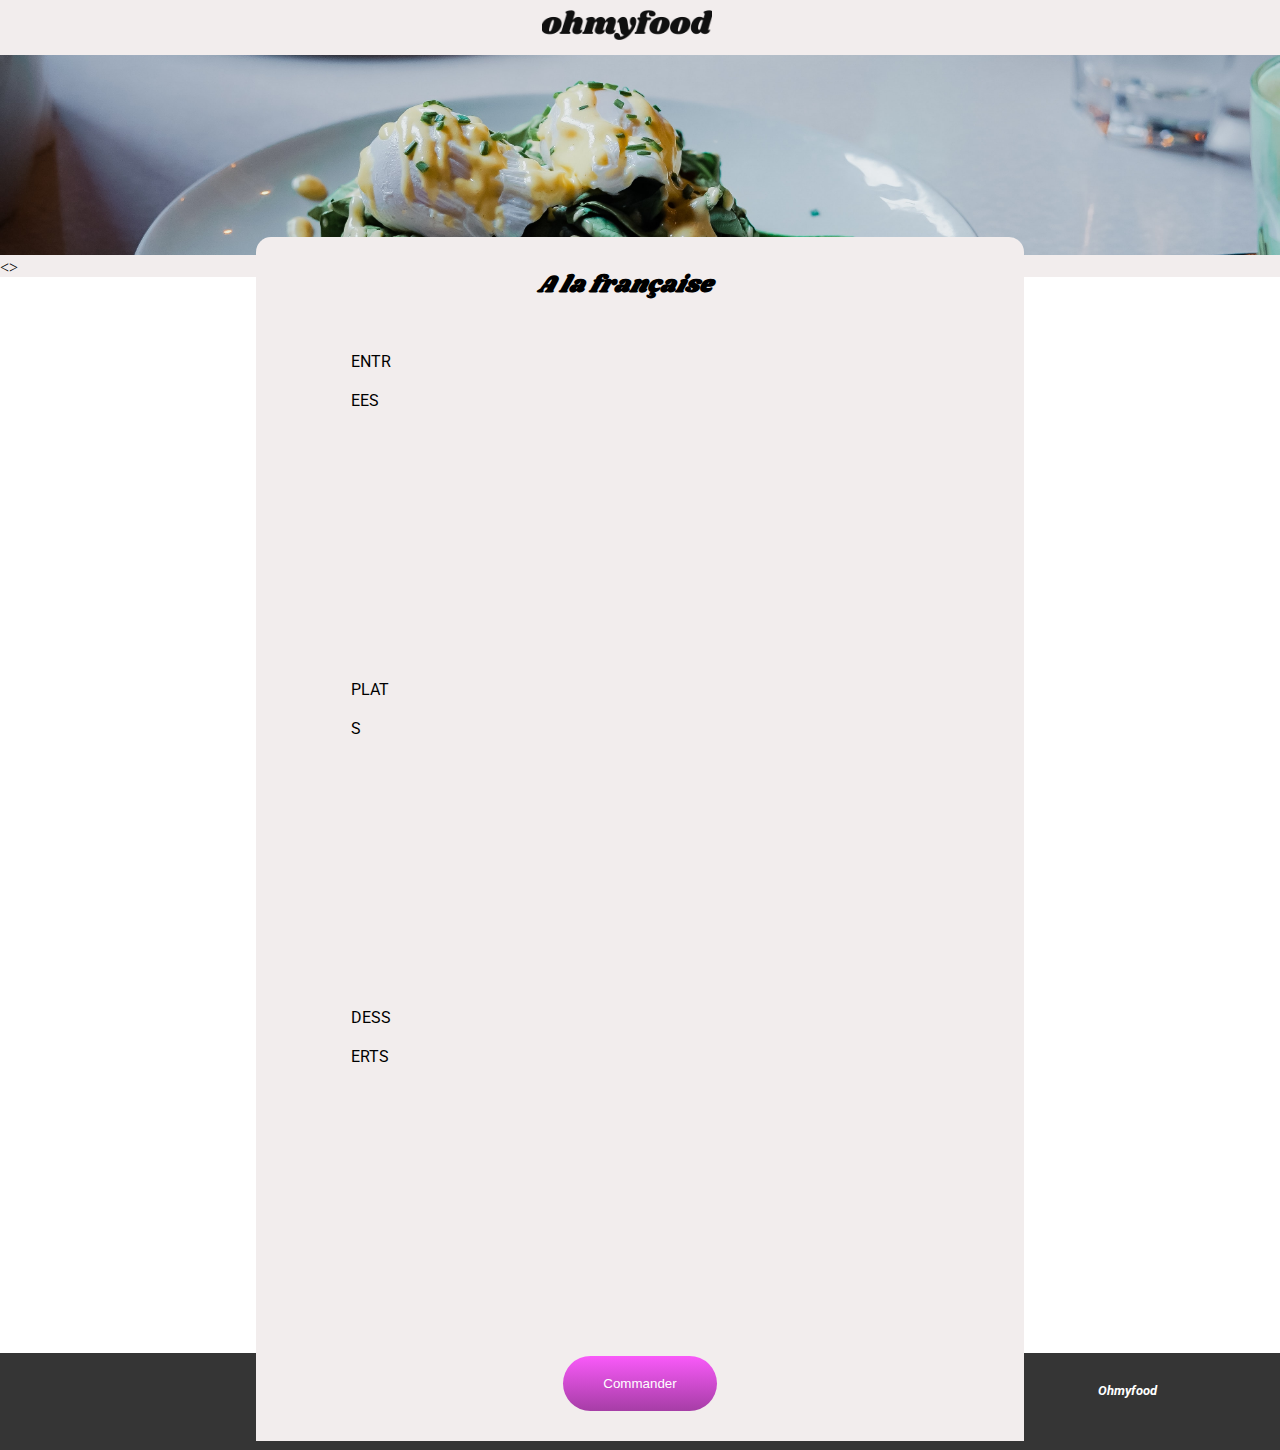
<file: Restaurants/page3.html>
<!DOCTYPE html>
<html lang="fr">
<head>
    <meta charset="UTF-8">
    <meta name="viewport" content="width=device-width, initial-scale=1.0">
    <link rel="stylesheet" href="../assets/stylePage.css">
    <link rel="stylesheet" href="https://cdnjs.cloudflare.com/ajax/libs/font-awesome/6.2.1/css/all.min.css"
        integrity="sha512-MV7K8+y+gLIBoVD59lQIYicR65iaqukzvf/nwasF0nqhPay5w/9lJmVM2hMDcnK1OnMGCdVK+iQrJ7lzPJQd1w=="
        crossorigin="anonymous" referrerpolicy="no-referrer" />
        <link href="https://fonts.googleapis.com/css2?family=Roboto:wght@400;500;700&family=Shrikhand&display=swap" rel="stylesheet">    <title>Page Restaurant 3</title>
</head>
<body>
    <header>
        <div class="logoFleche">
            <a href="../index.html">
            <i class="fas fa-arrow-left" aria-hidden="true"></i></a>
            <img src="../assets/Images-et-textes-Ohmyfood/images/logo/ohmyfood.png" alt="logo">
        </div>
        </header>
        <main>
            <div class="photoRestoPage">
                <img src="../assets/Images-et-textes-Ohmyfood/images/restaurants/toa-heftiba-DQKerTsQwi0-unsplash.jpg" alt="toaResto">
<>            </div>
        <section class="carteMenu declenche">
            <div class="restoCoeur">
            <h1>A la française</h1>
            <div class="coeur">
                <i class="far fa-heart coeurVide"></i>
                <i class="fas fa-heart coeurPlein"></i>
                </div>
            </div>
            <article class="entreesPlatsDesserts">
                <div class="assemblage">
                    <p class="under">ENTR</p>
                    <p class="notUnder">EES</p>
                    </div>
                <div class="platCompo un">
                    <div class="platCoche">
                    <h3>Tartare de poulpe acidulé</h3>
                    <div class="coche">
                    <input type="checkbox">
                </div>
                    </div>
                    <div class="compoPrix">
                        <p>Aux zestes d'orange</p>
                        <p class="ecartPrix">25€</p>
                   </div> 
                </div>
                <div class="platCompo deux">
                    <div class="platCoche">
                    <h3>Velouté de légumes d'antan</h3>
                    <div class="coche">
                        <input type="checkbox">
                        </div>
                    </div>
                    <div class="compoPrix">
                        <p>Carotte, panais, topinamboure</p>
                        <p class="ecartPrix">35€</p>
                   </div> 
                </div>
                <div class="platCompo trois">
                    <div class="platCoche">
                    <h3>Soupe à l'oignon</h3>
                    <div class="coche">
                        <input type="checkbox">
                        </div>
                    </div>
                    <div class="compoPrix">
                        <p>Revisité</p>
                        <p class="ecartPrix">20€</p>
                   </div> 
                </div>
            </article>
            <article class="entreesPlatsDesserts">
                <div class="assemblage">
                    <p class="under">PLAT</p>
                    <p class="notUnder">S</p>
                    </div>
                <div class="platCompo quatre">
                    <div class="platCoche">
                    <h3>Coquilles Saint Jacques</h3>
                    <div class="coche">
                        <input type="checkbox">
                    </div>
                    </div>
                    <div class="compoPrix">
                        <p class="ellipse">Sur son lit de purée de panais</p>
                        <p class="ecartPrix">40€</p>
                   </div> 
                </div>
                <div class="platCompo cinq">
                    <div class="platCoche">
                    <h3>Magret de canard</h3>
                    <div class="coche">
                        <input type="checkbox">
                        </div>
                        </div>
                    <div class="compoPrix">
                        <p class="ellipse">Et son parmentier de pomme de terre</p>
                        <p class="ecartPrix">35€</p>
                   </div> 
                </div>
                <div class="platCompo six">
                    <div class="platCoche">
                    <h3>Pigeonneau d'Ille-et-Vilaine</h3>
                    <div class="coche">
                        <input type="checkbox">
                        </div>
                    </div>
                    <div class="compoPrix">
                        <p class="ellipse">Sur son lit de gnocchis aux légumes de saison</p>
                        <p class="ecartPrix">44€</p>
                   </div> 
                </div>
            </article>
            <article class="entreesPlatsDesserts">
                <div class="assemblage">
                    <p class="under">DESS</p>
                    <p class="notUnder">ERTS</p>
                    </div>
                <div class="platCompo sept">
                    <div class="platCoche">
                    <h3>Pétales violettes glacées</h3>
                    <div class="coche">
                        <input type="checkbox">
                        </div>
                    </div>
                    <div class="compoPrix">
                        <p>Et purée de noisettes</p>
                        <p class="ecartPrix">18€</p>
                   </div> 
                </div>
                <div class="platCompo huit">
                    <div class="platCoche">
                    <h3>Fondant au chocolat</h3>
                    <div class="coche">
                        <input type="checkbox">
                        </div>
                    </div>
                    <div class="compoPrix">
                        <p>Revisité</p>
                        <p class="ecartPrix">22€</p>
                   </div> 
                </div>
                <div class="platCompo neuf">
                    <div class="platCoche">
                    <h3>Millefeuille croustillant</h3>
                    <div class="coche">
                        <input type="checkbox">
                    </div>
                    </div>
                    <div class="compoPrix">
                        <p>Myrtilles et pâtes d'amande</p>
                        <p class="ecartPrix">23€</p>
                   </div> 
                </div>
                </article>
                <div class="placeBouton">
                <button class="btnEntete">Commander</button>
                </div> 
                </section>
                </main>
                <footer>  
                <div class="footerAccueil">
                    <h3><i>Ohmyfood</i></h3>
                    <div class="flexFooterAccueil">
                        <article class="flexIconeTexte">
                            <i class="fas fa-utensils" aria-hidden="true"></i>
                            <a href="#">
                            <span>Proposer un restaurant</span>
                            </a>
                        </article>
                        <article class="flexIconeTexte">
                            <i class="fas fa-handshake" aria-hidden="true"></i>
                            <a href="#">
                            <span>Devenir partenaire</span>
                            </a>
                        </article>
                        <article class="flexIconeTexte espaceFlexIcone">
                            <a href="#">
                        <span>Mentions légales</span>
                        </a>
                        </article>
                        <article class="flexIconeTexte">
                            <a href="mailto:contact@ohmyfood.com">
                        <span>Contact</span>
                        </a>
                        </article>
                    </div>
                </div>
            </footer>
            
    
</body>
</html>
</file>
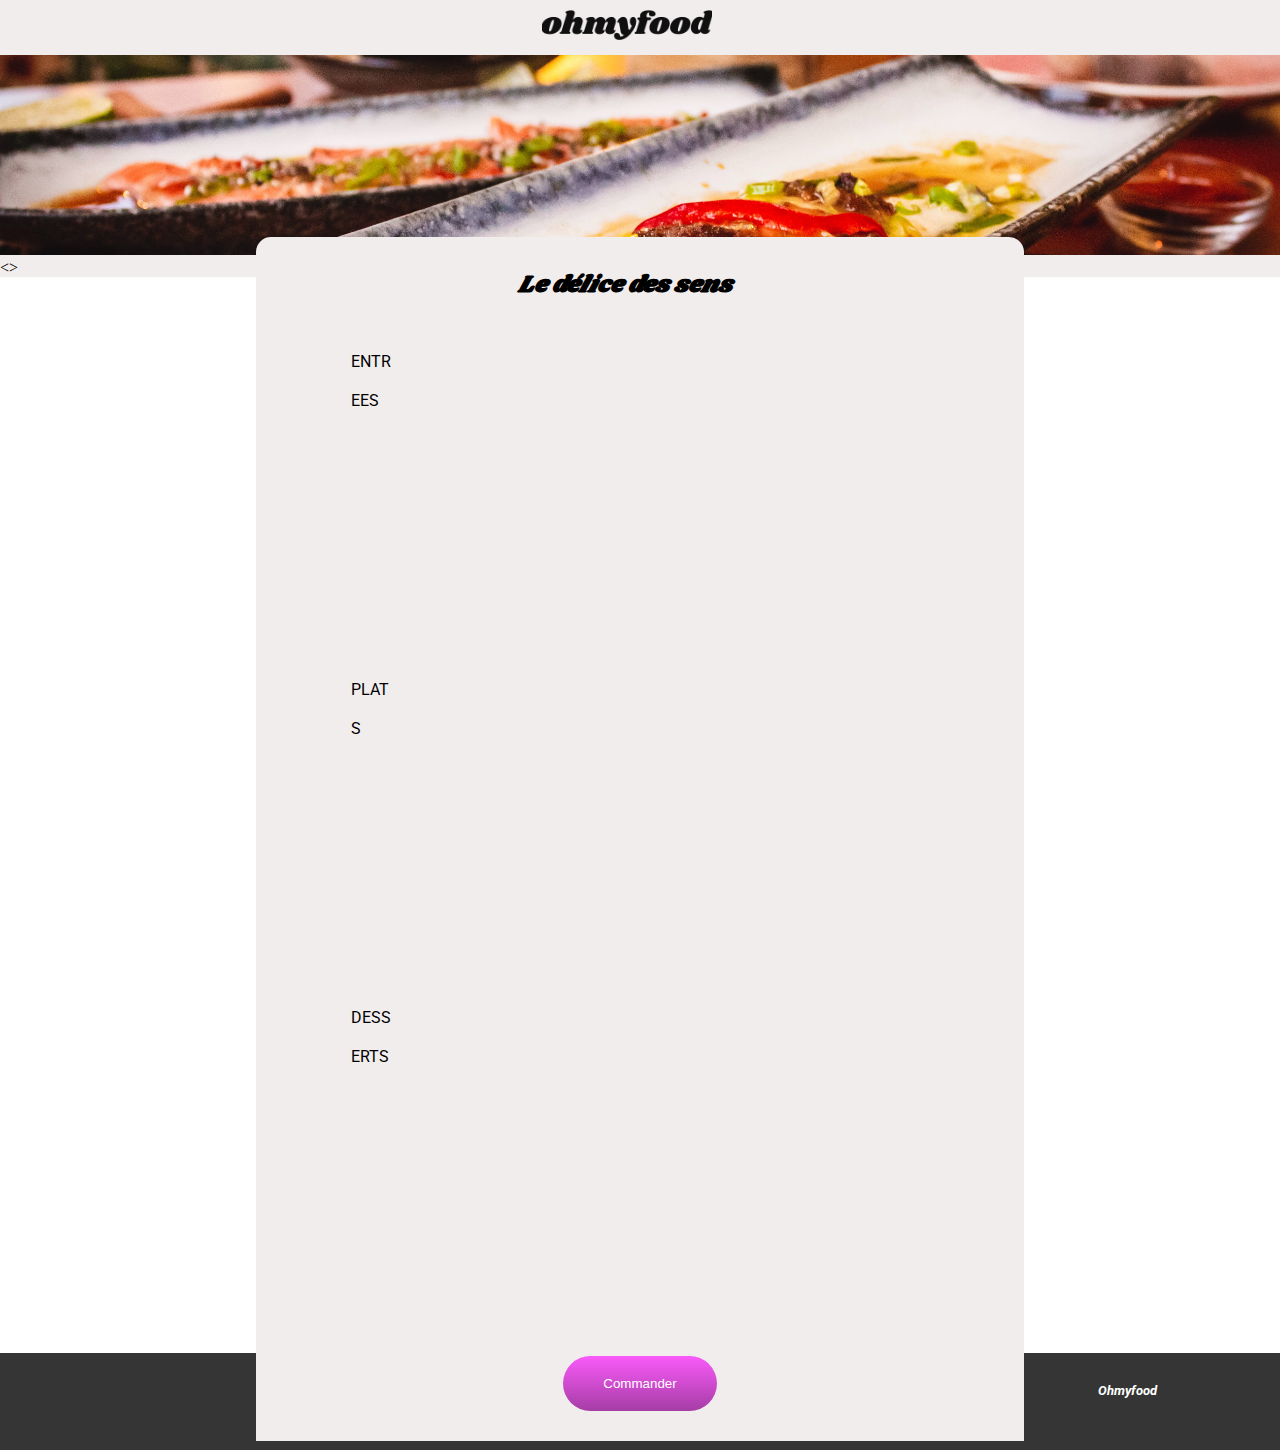
<file: Restaurants/page4.html>
<!DOCTYPE html>
<html lang="fr">
<head>
    <meta charset="UTF-8">
    <meta name="viewport" content="width=device-width, initial-scale=1.0">
    <link rel="stylesheet" href="../assets/stylePage.css">
    <link rel="stylesheet" href="https://cdnjs.cloudflare.com/ajax/libs/font-awesome/6.2.1/css/all.min.css"
        integrity="sha512-MV7K8+y+gLIBoVD59lQIYicR65iaqukzvf/nwasF0nqhPay5w/9lJmVM2hMDcnK1OnMGCdVK+iQrJ7lzPJQd1w=="
        crossorigin="anonymous" referrerpolicy="no-referrer" />
        <link href="https://fonts.googleapis.com/css2?family=Roboto:wght@400;500;700&family=Shrikhand&display=swap" rel="stylesheet">    <title>Page Restaurant 4</title>
</head>
<body>
    <header>
        <div class="logoFleche">
            <a href="../index.html">
            <i class="fas fa-arrow-left" aria-hidden="true"></i></a>
            <img src="../assets/Images-et-textes-Ohmyfood/images/logo/ohmyfood.png" alt="logo">
        </div>
        </header>
        <main>
            <div class="photoRestoPage">
                <img src="../assets/Images-et-textes-Ohmyfood/images/restaurants/louis-hansel-shotsoflouis-qNBGVyOCY8Q-unsplash.jpg" alt="louisResto">
<>            </div>
        <section class="carteMenu declenche">
            <div class="restoCoeur">
            <h1>Le délice des sens</h1>
            <div class="coeur">
            <i class="far fa-heart coeurVide"></i>
            <i class="fas fa-heart coeurPlein"></i>
            </div>
            </div>
            <article class="entreesPlatsDesserts">
                <div class="assemblage">
                    <p class="under">ENTR</p>
                    <p class="notUnder">EES</p>
                    </div>
                <div class="platCompo un">
                    <div class="platCoche">
                    <h3>Tartare de thon</h3>
                    <div class="coche">
                        <input type="checkbox">
                        </div>
                    </div>
                    <div class="compoPrix">
                        <p>Assaisonné au yuzu</p>
                        <p class="ecartPrix">25€</p>
                   </div> 
                </div>
                <div class="platCompo deux">
                    <div class="platCoche">
                    <h3 class="ellipse">Bouchée de homard croustillant</h3>
                    <div class="coche">
                        <input type="checkbox">
                        </div>
                    </div>
                    <div class="compoPrix">
                        <p class="ellipse">Et sa farandole de petits légumes</p>
                        <p class="ecartPrix">35€</p>
                   </div> 
                </div>
                <div class="platCompo trois">
                    <div class="platCoche">
                    <h3 class="ellipse">Poulet rôti aux herbes de Provence</h3>
                    <div class="coche">
                        <input type="checkbox">
                        </div>
                    </div>
                    <div class="compoPrix">
                        <p>Et sa crème de truffe</p>
                        <p class="ecartPrix">45€</p>
                   </div> 
                </div>
            </article>
            <article class="entreesPlatsDesserts">
                <div class="assemblage">
                    <p class="under">PLAT</p>
                    <p class="notUnder">S</p>
                    </div>
                <div class="platCompo quatre">
                    <div class="platCoche">
                    <h3>Jambonnette de porc</h3>
                    <div class="coche">
                        <input type="checkbox">
                        </div>
                    </div>
                    <div class="compoPrix">
                        <p>A la broche</p>
                        <p class="ecartPrix">29€</p>
                   </div> 
                </div>
                <div class="platCompo cinq">
                    <div class="platCoche">
                    <h3>Langouste rôtie</h3>
                    <div class="coche">
                        <input type="checkbox">
                        </div>
                    </div>
                    <div class="compoPrix">
                        <p>Et ses légumes de saison</p>
                        <p class="ecartPrix">35€</p>
                   </div> 
                </div>
                <div class="platCompo six">
                    <div class="platCoche">
                    <h3>Côte de boeuf Angus</h3>
                    <div class="coche">
                        <input type="checkbox">
                        </div>
                    </div>
                    <div class="compoPrix">
                        <p>Et sa purée de panais</p>
                        <p class="ecartPrix">44€</p>
                   </div> 
                </div>
            </article>
            <article class="entreesPlatsDesserts">
                <div class="assemblage">
                    <p class="under">DESS</p>
                    <p class="notUnder">ERTS</p>
                    </div>
                <div class="platCompo sept">
                    <div class="platCoche">
                    <h3>Farandole de desserts</h3>
                    <div class="coche">
                        <input type="checkbox">
                        </div>
                    </div>
                    <div class="compoPrix">
                        <p>Du chef</p>
                        <p class="ecartPrix">18€</p>
                   </div> 
                </div>
                <div class="platCompo huit">
                    <div class="platCoche">
                    <h3>Crème brûlée</h3>
                    <div class="coche">
                        <input type="checkbox">
                        </div>
                    </div>
                    <div class="compoPrix">
                        <p>Revisitée</p>
                        <p class="ecartPrix">22€</p>
                   </div> 
                </div>
                <div class="platCompo neuf">
                    <div class="platCoche">
                    <h3>Tiramisu</h3>
                    <div class="coche">
                        <input type="checkbox">
                        </div>
                    </div>
                    <div class="compoPrix">
                        <p>A la noisette</p>
                        <p class="ecartPrix">23€</p>
                   </div> 
                </div>
                </article>
                <div class="placeBouton">
                <button class="btnEntete">Commander</button>
                </div>   
                </section>
                </main>
                <footer>
                <div class="footerAccueil">
                    <h3><i>Ohmyfood</i></h3>
                    <div class="flexFooterAccueil">
                        <article class="flexIconeTexte">
                            <i class="fas fa-utensils" aria-hidden="true"></i>
                            <a href="#">
                            <span>Proposer un restaurant</span>
                            </a>
                        </article>
                        <article class="flexIconeTexte">
                            <i class="fas fa-handshake" aria-hidden="true"></i>
                            <a href="#">
                            <span>Devenir partenaire</span>
                            </a>
                        </article>
                        <article class="flexIconeTexte espaceFlexIcone">
                            <a href="#">
                        <span>Mentions légales</span>
                        </a>
                        </article>
                        <article class="flexIconeTexte">
                            <a href="mailto:contact@ohmyfood.com">
                        <span>Contact</span>
                        </a>
                        </article>
                    </div>
                </div>
            </footer>
            
    
</body>
</html>
</file>
<file: assets/style.css>
@media (max-width: 767.98px) {
  button {
    margin: 25px 0;
    border-radius: 39px;
    padding: 20px 40px;
    border-width: 0;
    color: white;
    background: linear-gradient(to bottom, rgb(249, 90, 249), rgb(166, 61, 166));
    cursor: pointer;
    transition: background 1s;
  }
  button:hover {
    background: linear-gradient(to bottom, #ff8ae0, #cc5c99);
    transition: background 1s;
  }
  .coeur {
    position: relative;
    height: 30px;
    width: 30px;
  }
  .coeurPlein,
  .coeurVide {
    position: absolute;
    font-size: 25px;
    margin-top: -5px;
    transition: opacity 500ms ease;
  }
  .coeurVide {
    opacity: 1;
    color: black;
  }
  .coeurVide:hover {
    opacity: 0;
  }
  .coeurPlein {
    opacity: 0;
    color: rgb(166, 61, 166);
  }
  .coeurPlein:hover {
    opacity: 1;
  }
  @keyframes loaderAnimation {
    0% {
      transform: translateY(0);
    }
    30% {
      transform: translateY(200px);
    }
    100% {
      transform: translateY(0px);
    }
  }
  @keyframes cacher {
    0% {
      opacity: 1;
    }
    100% {
      opacity: 0;
      visibility: hidden;
    }
  }
  @keyframes roule {
    0% {
      transform: rotate(0deg);
    }
    20% {
      transform: rotate(0deg);
    }
    22% {
      transform: rotate(10800deg);
    }
    100% {
      transform: rotate(108000deg);
    }
  }
  #loader-position {
    position: fixed;
    top: 0;
    left: 0;
    width: 100%;
    height: 100%;
    background: white;
    display: flex;
    justify-content: center;
    align-items: flex-start;
    z-index: 9999;
    animation: cacher 1s ease 4s forwards;
  }
  .loader {
    display: flex;
    align-items: center;
    justify-content: center;
    font-family: "Shirkhand", cursive;
    font-weight: bolder;
    font-style: italic;
    font-size: 40px;
    animation: loaderAnimation 5s ease-in;
  }
  .tourneAnime {
    animation: roule 7s ease-in;
  }
}
@media (min-width: 768px) {
  .btnEntete {
    width: 250px;
    color: white;
    background: linear-gradient(to bottom, rgb(249, 90, 249), rgb(166, 61, 166));
    padding: 20px 30px;
    border-radius: 39px;
    border-width: 0;
    cursor: pointer;
    transition: background 1s;
  }
  .btnEntete:hover {
    background: linear-gradient(to bottom, #ff8ae0, #842d5d);
    transition: background 1s;
  }
  .coeur {
    position: relative;
    height: 30px;
    width: 30px;
  }
  .coeurPlein,
  .coeurVide {
    position: absolute;
    font-size: 25px;
    margin-top: -5px;
    transition: opacity 500ms ease;
  }
  .coeurVide {
    opacity: 1;
    color: black;
  }
  .coeurVide:hover {
    opacity: 0;
  }
  .coeurPlein {
    opacity: 0;
    color: rgb(166, 61, 166);
  }
  .coeurPlein:hover {
    opacity: 1;
  }
  @keyframes loaderAnimation {
    0% {
      transform: translateX(0%);
    }
    30% {
      transform: translateX(0%);
    }
    100% {
      transform: translateX(500%);
    }
  }
  @keyframes cacher {
    0% {
      opacity: 1;
    }
    100% {
      opacity: 0;
      visibility: hidden;
    }
  }
  @keyframes roule {
    0% {
      transform: rotate(0deg);
    }
    100% {
      transform: rotate(21600deg);
    }
  }
  #loader-position {
    position: fixed;
    top: 0;
    left: 0;
    width: 100%;
    height: 100%;
    background: white;
    display: flex;
    justify-content: flex-start;
    align-items: center;
    z-index: 9999;
    animation: cacher 1s ease 4s forwards;
  }
  .loader {
    display: flex;
    align-items: center;
    justify-content: center;
    font-family: "Shirkhand", cursive;
    font-weight: bolder;
    font-style: italic;
    font-size: 120px;
    animation: loaderAnimation 5s ease-in;
  }
  .tourneAnime {
    animation: roule 5s ease-in;
  }
}
h1,
h2,
h3 {
  font-family: "Shrikhand", cursive;
}

p,
span {
  font-family: "Roboto", cursive;
}

* {
  padding: 0;
  margin: 0;
}

@media (max-width: 767.98px) {
  header {
    padding-bottom: 15px;
    background-color: #e7e7e7;
    box-shadow: 0 0 0 4px rgba(0, 0, 0, 0.5);
  }
  .entete {
    display: flex;
    flex-direction: column;
    justify-content: space-between;
    align-items: center;
    width: 100%;
    background-color: white;
  }
  .rechercheEntete {
    display: inline;
    background-color: #e7e7e7;
    width: 100%;
    padding: 15px 0;
  }
  .rechercheEntete i {
    margin-left: 27%;
  }
  .rechercheEntete input {
    background-color: #e7e7e7;
    border: none;
  }
  .rechercheEntete input::placeholder {
    font-weight: bold;
    color: black;
    border: none;
    background-color: #e7e7e7;
    margin-left: 20px;
  }
  .texteBouton {
    padding-top: 5%;
    padding-bottom: 20px;
    display: flex;
    flex-direction: column;
    justify-content: center;
    align-items: center;
    background-color: #f2f2f2;
  }
  .texteBouton h1 {
    text-align: center;
    font-family: "Roboto", cursive;
    padding: 3% 10% 3% 10%;
  }
  .texteBouton p {
    text-align: center;
    padding-bottom: 5%;
  }
  .fonctionnement {
    padding: 25px 5%;
    display: flex;
    flex-direction: column;
  }
  .fonctionnement h2 {
    font-family: "Roboto", cursive;
    margin-bottom: 30px;
  }
  .etapeNumero {
    display: flex;
    align-items: center;
    padding: 25px 15px 25px 0;
    margin-bottom: 30px;
    border-radius: 15px;
    background-color: #f2f2f2;
  }
  .etapeNumero p {
    margin-right: 10px;
  }
  .etapeNumero i {
    margin-right: 10px;
    color: grey;
  }
  .etapeNumero:hover i {
    color: darkviolet;
  }
  .numeroStyle {
    width: 20px;
    height: 20px;
    font-size: 12px;
    border-radius: 50%;
    background-color: darkviolet;
    color: white;
    display: flex;
    justify-content: center;
    align-items: center;
    margin-left: -8px;
  }
  .backgroundResto {
    background-color: #f2f2f2;
    padding: 25px 20px 25px 20px;
  }
  .backgroundResto h2 {
    font-family: "Roboto", cursive;
    padding-bottom: 20px;
  }
  .restoConteneur {
    margin-top: 15px;
    display: flex;
    flex-direction: column;
  }
  .restoConteneur .flexRestoConteneur {
    padding-bottom: 10px;
    display: flex;
    flex-direction: column;
  }
  .restoConteneur .flexRestoConteneur img {
    border-radius: 10px 10px 0% 0%;
    height: 150px;
    width: 100%;
    object-fit: cover;
  }
  .restoConteneur .flexRestoConteneur h3 {
    font-family: "Roboto", cursive;
    padding-left: 10px;
  }
  .restoConteneur .flexRestoConteneur .coeurEloigne {
    display: flex;
    align-items: center;
    justify-content: space-between;
    margin-top: 0;
  }
  .restoConteneur .flexRestoConteneur .coeurEloigne p {
    padding-left: 10px;
  }
  .etiquetteNouveau {
    position: relative;
    display: inline-block;
  }
  .etiquetteNouveau::after {
    content: "Nouveau";
    width: 63px;
    height: 20px;
    color: rgb(17, 133, 92);
    background-color: rgba(153, 244, 192, 0.985);
    right: 5%;
    bottom: 80%;
    display: block;
    padding-left: 5px;
    padding-right: 5px;
    position: absolute;
    border-radius: 5px;
    font-family: "Roboto", cursive;
  }
  .flexRestoConteneur {
    width: 100%;
    margin-bottom: 20px;
    background-color: white;
    border-radius: 10px 10px 10% 10%;
  }
  .flexRestoConteneur a {
    text-decoration: none;
    color: black;
  }
  .footerAccueil {
    padding-left: 5%;
    background-color: #353535;
    color: white;
  }
  .footerAccueil h3 {
    padding-top: 10px;
    font-weight: 400;
  }
  .footerAccueil .flexFooterAccueil {
    padding-top: 10px;
    display: flex;
    flex-direction: column;
  }
  .flexIconeTexte {
    margin-bottom: 6px;
  }
  .flexIconeTexte i {
    margin-right: 4px;
  }
  .flexIconeTexte span {
    color: white;
    text-decoration: none;
  }
  .flexIconeTexte span:hover {
    cursor: pointer;
  }
}
@media (min-width: 768px) {
  body {
    max-width: 1080px;
    margin: 0 auto;
  }
  header {
    width: 100%;
    background-color: #e7e7e7;
  }
  main,
  footer {
    width: 100%;
  }
  .entete {
    text-align: center;
    width: 100%;
    background-color: white;
  }
  .entete form {
    padding: 15px 50px;
  }
  .rechercheEntete {
    width: 100%;
    background-color: #e7e7e7;
  }
  .rechercheEntete input {
    background-color: #e7e7e7;
    border: none;
    padding-left: 30px;
  }
  .rechercheEntete input::placeholder {
    font-weight: bold;
    color: black;
  }
  .texteBouton {
    width: 100%;
    background-color: #f2f2f2;
    text-align: center;
    padding: 10px 0 20px 0;
  }
  .texteBouton h1 {
    padding-bottom: 25px;
    font-family: "Roboto", cursive;
  }
  .texteBouton p {
    padding-bottom: 15px;
  }
  .fonctionnement {
    padding: 20px 5%;
  }
  .fonctionnement h2 {
    font-family: "Roboto", cursive;
    padding-bottom: 10px;
  }
  .etapeFonctionnement {
    display: flex;
    justify-content: space-between;
  }
  .etapeNumero {
    display: flex;
    align-items: center;
    padding: 15px 15px 15px 0px;
    margin-bottom: 30px;
    border-radius: 15px;
    background-color: #f2f2f2;
  }
  .etapeNumero p {
    margin-right: 15px;
    margin-left: -5px;
  }
  .etapeNumero i {
    margin-right: 10px;
    color: grey;
  }
  .etapeNumero span {
    font-size: 0.8rem;
    font-weight: bold;
    padding-right: 8px;
  }
  .etapeNumero:hover i {
    color: darkviolet;
  }
  .numeroStyle {
    width: 20px;
    height: 20px;
    font-size: 12px;
    border-radius: 50%;
    background-color: darkviolet;
    color: white;
    display: flex;
    justify-content: center;
    align-items: center;
  }
  .backgroundResto {
    background-color: #f2f2f2;
    padding-bottom: 30px;
    margin-top: 30px;
  }
  .backgroundResto h2 {
    font-family: "Roboto", cursive;
    padding-left: 5%;
    padding-bottom: 20px;
  }
  .restoConteneur {
    margin-top: 15px;
    display: flex;
    flex-wrap: wrap;
  }
  .restoConteneur .flexRestoConteneur {
    padding-bottom: 15px;
    margin-right: 25px;
    display: flex;
    flex-direction: column;
  }
  .restoConteneur .flexRestoConteneur img {
    border-radius: 10px 10px 0% 0%;
    height: 150px;
    width: 100%;
    object-fit: cover;
  }
  .restoConteneur .flexRestoConteneur h3 {
    font-family: "Roboto", cursive;
    padding-left: 10px;
  }
  .restoConteneur .flexRestoConteneur .coeurEloigne {
    display: flex;
    align-items: center;
    justify-content: space-between;
    margin-top: 0;
  }
  .restoConteneur .flexRestoConteneur .coeurEloigne p {
    padding-left: 10px;
  }
  .restoConteneur .etiquetteNouveau {
    position: relative;
    display: inline-block;
  }
  .restoConteneur .etiquetteNouveau::after {
    content: "Nouveau";
    width: 63px;
    height: 20px;
    color: rgb(17, 133, 92);
    background-color: rgba(153, 244, 192, 0.985);
    right: 5%;
    bottom: 75%;
    display: block;
    padding: 5px;
    position: absolute;
    border-radius: 5px;
    font-family: "Roboto", cursive;
  }
  .flexRestoConteneur {
    width: 40%;
    margin-left: 5%;
    margin-bottom: 20px;
    background-color: white;
    border-radius: 10% 10% 10% 10%;
  }
  .flexRestoConteneur a {
    text-decoration: none;
    color: black;
  }
  .footerAccueil {
    padding-top: 30px;
    padding-bottom: 30px;
    padding-left: 5%;
    background-color: #353535;
    color: white;
  }
  .footerAccueil h3 {
    margin-left: 85%;
    margin-bottom: -10px;
    font-size: 0.8rem;
  }
  .footerAccueil .flexFooterAccueil {
    padding-top: 10px;
    display: flex;
    justify-content: center;
  }
  .flexIconeTexte {
    margin-bottom: 6px;
    margin-left: 10px;
    font-size: 0.8rem;
  }
  .flexIconeTexte span {
    color: white;
    text-decoration: none;
  }
  .flexIconeTexte span:hover {
    cursor: pointer;
  }
  .espaceFlexIcone {
    padding-left: 25px;
  }
}

/*# sourceMappingURL=style.css.map */
</file>
<file: assets/stylePage.css>
@media (max-width: 767px) {
  .coeur {
    position: relative;
    height: 30px;
    width: 30px;
    margin-top: -7px;
    margin-right: 20px;
  }
  .coeurPlein,
  .coeurVide {
    position: absolute;
    font-size: 25px;
    margin-top: -5px;
    transition: opacity 500ms ease;
  }
  .coeurVide {
    opacity: 1;
    color: black;
  }
  .coeurVide:hover {
    opacity: 0;
    cursor: pointer;
  }
  .coeurPlein {
    opacity: 0;
    color: purple;
  }
  .coeurPlein:hover {
    opacity: 1;
    cursor: pointer;
  }
  @keyframes apparaitre {
    0% {
      opacity: 0;
    }
    100% {
      opacity: 1;
    }
  }
  .un,
  .deux,
  .trois,
  .quatre,
  .cinq,
  .six,
  .sept,
  .huit,
  .neuf,
  .dix {
    opacity: 0;
  }
  .un {
    animation: apparaitre 1.5s ease forwards;
  }
  .deux {
    animation: apparaitre 0.5s ease forwards 0.5s;
  }
  .trois {
    animation: apparaitre 0.5s ease forwards 1s;
  }
  .quatre {
    animation: apparaitre 0.5s ease forwards 1.5s;
  }
  .cinq {
    animation: apparaitre 0.5s ease forwards 2s;
  }
  .six {
    animation: apparaitre 0.5s ease forwards 2.5s;
  }
  .sept {
    animation: apparaitre 0.5s ease forwards 3s;
  }
  .huit {
    animation: apparaitre 0.5s ease forwards 3.5s;
  }
  .neuf {
    animation: apparaitre 0.5s ease forwards 4s;
  }
  .dix {
    animation: apparaitre 0.5s ease forwards 4.5s;
  }
  .ecartPrix {
    padding-right: 10px;
    transition: transform 1s;
  }
  .reduct {
    width: 100%;
    transition: width 1.5s;
  }
  .platCompo {
    position: relative;
  }
  .coche {
    border-radius: 0 14px 14px 0;
    background-color: green;
    position: absolute;
    top: 0;
    right: 0;
    height: 100%;
    width: 40px;
    display: flex;
    align-items: center;
    justify-content: center;
    transform: scaleX(0);
    transform-origin: right;
    transition: transform 1s, opacity 1s, visibility 1s;
    opacity: 0;
    visibility: hidden;
  }
  .platCompo:hover .coche {
    transform: scaleX(1);
    opacity: 1;
    visibility: visible;
  }
  .platCompo:hover .ecartPrix {
    transform: translateX(-35px);
  }
}
@media (max-width: 767px) and (min-width: 461px) {
  .platCompo:hover .reduct {
    width: 100%;
  }
}
@media (max-width: 767px) and (min-width: 431px) and (max-width: 460px) {
  .platCompo:hover .reduct {
    width: 310px;
  }
}
@media (max-width: 767px) and (min-width: 401px) and (max-width: 430px) {
  .platCompo:hover .reduct {
    width: 280px;
  }
}
@media (max-width: 767px) and (min-width: 376px) and (max-width: 400px) {
  .platCompo:hover .reduct {
    width: 250px;
  }
}
@media (max-width: 767px) and (min-width: 350px) and (max-width: 375px) {
  .platCompo:hover .reduct {
    width: 230px;
    transition: width 1s;
  }
}
@media (max-width: 767px) and (min-width: 320px) and (max-width: 350px) {
  .platCompo:hover .reduct {
    width: 180px;
  }
}
@media (min-width: 768px) {
  .coeur {
    position: relative;
    height: 30px;
    width: 30px;
  }
  .coeurPlein,
  .coeurVide {
    position: absolute;
    font-size: 25px;
    margin-top: -5px;
    transition: opacity 500ms ease;
  }
  .coeurVide {
    opacity: 1;
    color: black;
  }
  .coeurVide:hover {
    opacity: 0;
    cursor: pointer;
  }
  .coeurPlein {
    opacity: 0;
    color: purple;
  }
  .coeurPlein:hover {
    opacity: 1;
    cursor: pointer;
  }
  @keyframes apparaitre {
    0% {
      opacity: 0;
    }
    100% {
      opacity: 1;
    }
  }
  .un,
  .deux,
  .trois,
  .quatre,
  .cinq,
  .six,
  .sept,
  .huit,
  .neuf,
  .dix {
    opacity: 0;
  }
  .un {
    animation: apparaitre 1.5s ease forwards;
  }
  .deux {
    animation: apparaitre 0.5s ease forwards 0.5s;
  }
  .trois {
    animation: apparaitre 0.5s ease forwards 1s;
  }
  .quatre {
    animation: apparaitre 0.5s ease forwards 1.5s;
  }
  .cinq {
    animation: apparaitre 0.5s ease forwards 2s;
  }
  .six {
    animation: apparaitre 0.5s ease forwards 2.5s;
  }
  .sept {
    animation: apparaitre 0.5s ease forwards 3s;
  }
  .huit {
    animation: apparaitre 0.5s ease forwards 3.5s;
  }
  .neuf {
    animation: apparaitre 0.5s ease forwards 4s;
  }
  .dix {
    animation: apparaitre 0.5s ease forwards 4.5s;
  }
  .platCompo {
    position: relative;
  }
  .coche {
    border-radius: 0 14px 14px 0;
    background-color: green;
    position: absolute;
    top: 0;
    right: 0;
    height: 100%;
    width: 40px;
    display: flex;
    align-items: center;
    justify-content: center;
    transform: scaleX(0);
    transform-origin: right;
    transition: transform 1s, opacity 1s, visibility 1s;
    opacity: 0;
    visibility: hidden;
  }
  .platCompo:hover .coche {
    transform: scaleX(1);
    opacity: 1;
    visibility: visible;
  }
  .platCompo:hover .ecartPrix {
    transform: translateX(-35px);
  }
  .reduct {
    width: 100%;
    transition: width 1500ms;
  }
  .platCompo:hover .reduct {
    transition: width 1s;
  }
}
@media (min-width: 768px) and (min-width: 767px) and (max-width: 810px) {
  .platCompo:hover .reduct {
    width: 250px;
    transition: width 1s;
  }
}
@media (min-width: 768px) and (min-width: 811px) and (max-width: 840px) {
  .platCompo:hover .reduct {
    width: 260px;
  }
}
@media (min-width: 768px) and (min-width: 841px) and (max-width: 880px) {
  .platCompo:hover .reduct {
    width: 280px;
  }
}
@media (min-width: 768px) and (min-width: 881px) and (max-width: 920px) {
  .platCompo:hover .reduct {
    width: 290px;
  }
}
@media (min-width: 768px) {
  .ecartPrix {
    padding-right: 10px;
    transition: transform 1s;
  }
}
h1,
h2,
h3 {
  font-family: "Roboto", sans-serif;
}

p,
span {
  font-family: "Roboto", sans-serif;
}

* {
  margin: 0;
  padding: 0;
  box-sizing: border-box;
}

main {
  background-color: rgb(242, 237, 237);
}

li {
  list-style-type: none;
}

.fleche {
  color: black;
}

@media (max-width: 767px) {
  .logoFleche {
    display: flex;
    align-items: center;
    background-color: rgb(242, 237, 237);
    padding-top: 10px;
  }
  .logoFleche img {
    object-fit: cover;
    height: 20%;
    width: 60%;
    background-color: rgb(242, 237, 237);
    padding-left: 20%;
  }
  .logoFleche i {
    padding-left: 10px;
    font-size: 150%;
    margin-right: 20px;
    background-color: rgb(242, 237, 237);
  }
  .logoFleche i:hover {
    cursor: pointer;
  }
  .photoRestoPage img {
    height: 200px;
    width: 100%;
    margin-top: 15px;
    position: relative;
  }
  .carteMenu {
    background-color: rgb(242, 237, 237);
    width: 100%;
    border-radius: 15px 15px 0 0;
    position: absolute;
    margin-top: -40px;
    padding-top: 30px;
    z-index: 1;
  }
  .carteMenu h1 {
    margin-bottom: 20px;
    font-style: italic;
    font-weight: 400;
    font-size: x-large;
    padding-left: 10px;
    background-color: rgb(242, 237, 237);
    font-family: "Shrikhand", cursive;
    font-weight: bold;
  }
  .restoCoeur {
    display: flex;
    align-items: center;
    justify-content: space-between;
  }
  .restoCoeur i {
    margin-bottom: 17px;
    padding-right: 17px;
  }
  .entreesPlatsDesserts p {
    margin-left: 5px;
  }
  .ecartPlat {
    margin-top: 30px;
    margin-left: 10px;
  }
  .surligne {
    margin-top: -10px;
    color: green;
    margin-bottom: 20px;
  }
  .ellipse {
    overflow: hidden;
    text-overflow: ellipsis;
    white-space: nowrap;
  }
  .platCoche {
    display: flex;
    align-items: center;
    justify-content: space-between;
  }
  .coche i {
    color: green;
    background-color: white;
    border-radius: 39px;
  }
  .platCompo {
    margin-bottom: 20px;
    height: 60px;
    width: 95%;
    margin-left: 7px;
    border-radius: 15px;
    background-color: white;
  }
  .platCompo h3 {
    padding-top: 5px;
    padding-left: 15px;
    text-overflow: ellipsis;
  }
  .compoPrix {
    display: flex;
    justify-content: space-between;
  }
  .compoPrix p {
    margin-left: 15px;
    padding-bottom: 0px;
  }
  .placeBouton {
    display: flex;
    justify-content: center;
  }
  .placeBouton .btnEntete {
    color: white;
    background: linear-gradient(to bottom, rgb(249, 90, 249), rgb(166, 61, 166));
    padding: 20px 40px;
    border-radius: 39px;
    margin-bottom: 30px;
    margin-top: 30px;
    border: none;
    cursor: pointer;
    transition: background 1s;
  }
  .btnEntete:hover {
    cursor: pointer;
    background: linear-gradient(to bottom, #ff8ae0, #cc5c99);
    transition: background 1s;
  }
  .footerAccueil {
    margin-top: 1060px;
    padding: 20px 0 20px 5%;
    background-color: #353535;
    color: white;
  }
  .footerAccueil h3 {
    margin: 10px 0;
    font-weight: bold;
    font-family: "Shrikhand", cursive;
    font-weight: bold;
  }
  .footerAccueil a {
    text-decoration: none;
    color: white;
  }
  .flexIconeTexte {
    margin-bottom: 6px;
  }
  .footerPage2 {
    margin-top: 1120px;
  }
}
@media (min-width: 768px) {
  .logoFleche {
    display: flex;
    align-items: center;
    background-color: rgb(242, 237, 237);
    padding-top: 10px;
  }
  .logoFleche img {
    object-fit: cover;
    height: 30px;
    width: 170px;
    background-color: rgb(242, 237, 237);
    margin-left: 40%;
  }
  .logoFleche i {
    padding-left: 10px;
    font-size: 150%;
    margin-right: 20px;
    background-color: rgb(242, 237, 237);
  }
  .photoRestoPage img {
    height: 200px;
    width: 100%;
    margin-top: 15px;
    position: relative;
    object-fit: cover;
  }
  .carteMenu {
    padding-left: 7%;
    padding-right: 7%;
    background-color: rgb(242, 237, 237);
    width: 60%;
    margin: 0 20%;
    border-radius: 15px 15px 0 0;
    position: absolute;
    margin-top: -40px;
    padding-top: 30px;
    z-index: 1;
  }
  .carteMenu h1 {
    margin-bottom: 20px;
    font-style: italic;
    font-weight: 400;
    font-size: x-large;
    background-color: rgb(242, 237, 237);
    font-family: "Shrikhand", cursive;
    font-weight: bold;
  }
  .restoCoeur {
    display: flex;
    align-items: center;
    justify-content: center;
  }
  .restoCoeur i {
    margin-bottom: 17px;
    padding-left: 17px;
  }
  .entreesPlatsDesserts p {
    margin-bottom: 20px;
    margin-left: 5px;
  }
  .surligne {
    margin-top: -30px;
    color: green;
    margin-bottom: 20px;
  }
  .ellipse {
    overflow: hidden;
    text-overflow: ellipsis;
    white-space: nowrap;
  }
  .platCoche {
    display: flex;
    align-items: center;
    justify-content: space-between;
  }
  .coche i {
    color: green;
    background-color: white;
    border-radius: 39px;
  }
  .platCompo {
    margin-bottom: 20px;
    height: 60px;
    width: 95%;
    margin-left: 7px;
    border-radius: 15px;
    background-color: white;
  }
  .platCompo h3 {
    padding-top: 5px;
    padding-left: 15px;
    text-overflow: ellipsis;
  }
  .entreesPlatsDesserts {
    margin-top: 30px;
  }
  .compoPrix {
    display: flex;
    justify-content: space-between;
  }
  .compoPrix p {
    margin-left: 15px;
    padding-bottom: 0px;
    font-family: "Roboto", sans-serif;
  }
  .placeBouton {
    display: flex;
    justify-content: center;
  }
  .placeBouton .btnEntete {
    color: white;
    background: linear-gradient(to bottom, rgb(249, 90, 249), rgb(166, 61, 166));
    padding: 20px 40px;
    border-radius: 39px;
    margin-bottom: 30px;
    margin-top: 30px;
    border-width: 0;
    cursor: pointer;
    transition: background 1s;
  }
  .placeBouton .btnEntete:hover {
    background: linear-gradient(to bottom, #ff8ae0, #842d5d);
    transition: background 1s;
  }
  .footerAccueil {
    margin-top: 1076px;
    padding-top: 30px;
    padding-bottom: 30px;
    padding-left: 5%;
    background-color: #353535;
    color: white;
  }
  .footerAccueil h3 {
    margin-left: 85%;
    margin-bottom: -10px;
    font-size: 0.8rem;
  }
  .footerAccueil .flexFooterAccueil {
    padding-top: 10px;
    display: flex;
    justify-content: center;
  }
  .flexIconeTexte {
    margin-bottom: 6px;
    margin-left: 10px;
    font-size: 0.8rem;
  }
  .flexIconeTexte span {
    color: white;
    text-decoration: none;
  }
  .footerPage2 {
    margin-top: 1156px;
  }
  .espaceFlexIcone {
    padding-left: 20px;
  }
}

/*# sourceMappingURL=stylePage.css.map */
</file>
